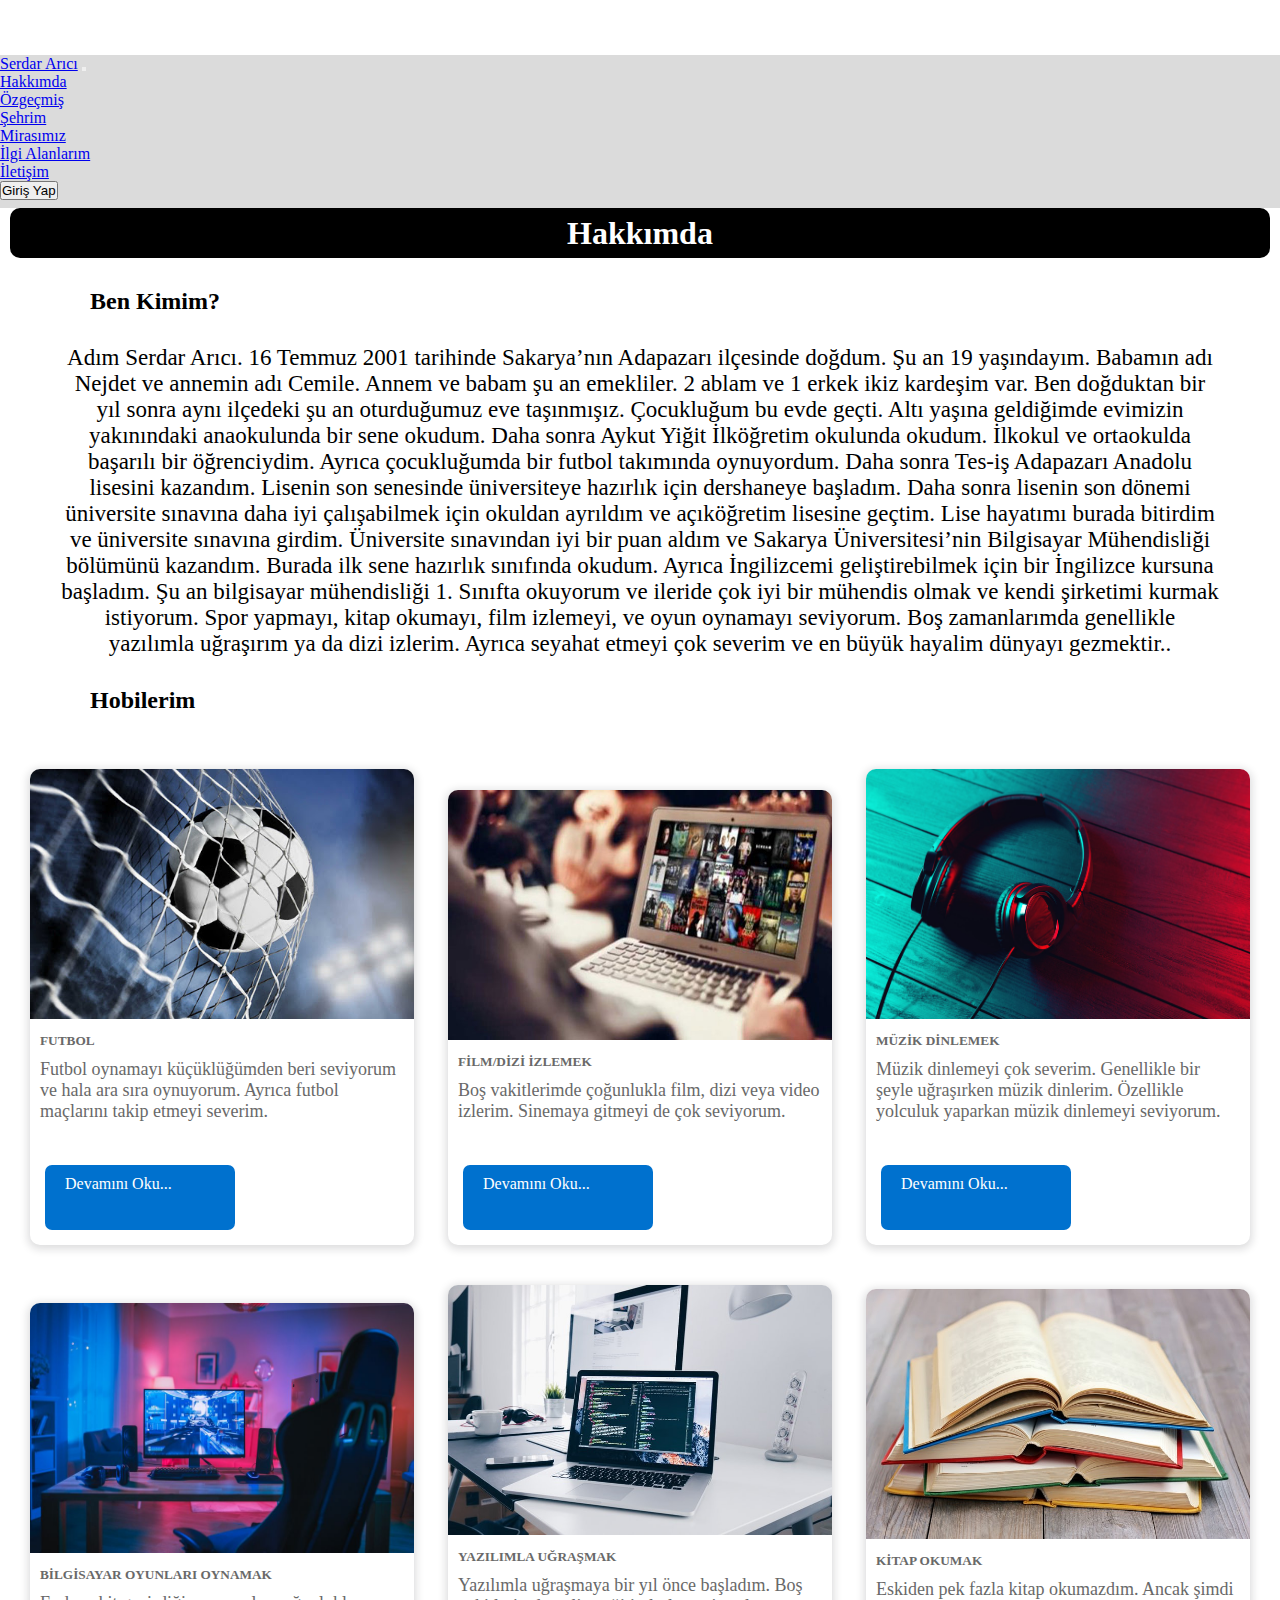
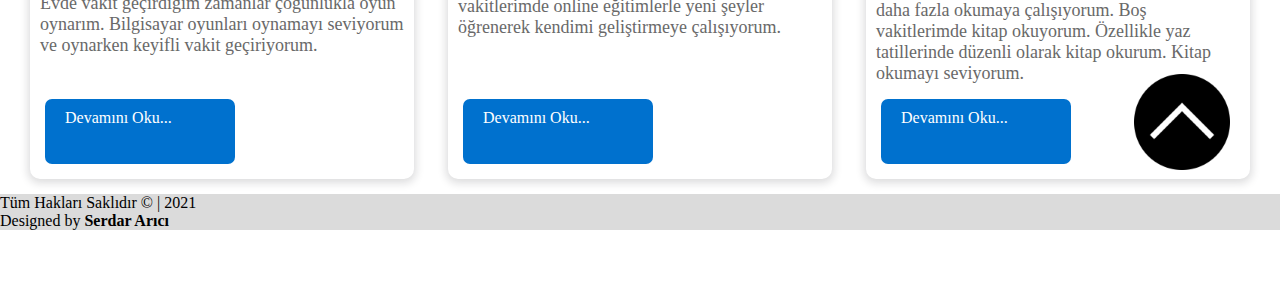
<file: index.html>
<!DOCTYPE html>
<html lang="tr">
  <head>
    <meta charset="utf-8">
    <meta name="viewport" content="width=device-width, initial-scale=1">
    <meta name="description" content="Serdar Arıcı'nın Resmi Web Sitesi">
    <meta name="keyword" content="Serdar, arıcı, yazılım, bilgisayar mühendisliği, IT, ">
    <link rel="stylesheet" href="style.css">
    <!-- Bootstrap CSS -->
    <link href="https://cdn.jsdelivr.net/npm/bootstrap@5.0.0-beta3/dist/css/bootstrap.min.css" rel="stylesheet" integrity="sha384-eOJMYsd53ii+scO/bJGFsiCZc+5NDVN2yr8+0RDqr0Ql0h+rP48ckxlpbzKgwra6" crossorigin="anonymous">

    <title>Serdar Arıcı | Anasayfa</title>
  </head>
  <body id="ust">
    <div id="sayfa">    
      <nav class="navbar navbar-expand-lg navbar-dark bg-dark fixed-top">
        <div class="container-fluid">
          <a class="navbar-brand" href="index.html">Serdar Arıcı</a>
          <button class="navbar-toggler" type="button" data-bs-toggle="collapse" data-bs-target="#navbarNavDropdown" aria-controls="navbarNavDropdown" aria-expanded="false" aria-label="Toggle navigation">
            <span class="navbar-toggler-icon"></span>
          </button>
          <div class="collapse navbar-collapse" id="navbarNavDropdown">
            <ul class="navbar-nav">
              <li class="nav-item">
                <a class="nav-link active" aria-current="page" href="hakkimda.html">Hakkımda</a>
              </li>
              <li class="nav-item">
                <a class="nav-link" href="ozgecmis.html">Özgeçmiş</a>
              </li>
              <li class="nav-item">
                <a class="nav-link" href="sehrim.html">Şehrim</a>
              </li>
              <li class="nav-item">
                <a class="nav-link" href="mirasimiz.html">Mirasımız</a>
              </li>
              <li class="nav-item">
                <a class="nav-link" href="ilgiAlanlarim.html">İlgi Alanlarım</a>
              </li>
              <li class="nav-item">
                <a class="nav-link" href="iletisim.html">İletişim</a>
              </li>
            </ul>
          </div>
          <a href="giris.html"><button type="button" class="btn btn-danger">Giriş Yap</button></a>
        </div>
      </nav>
      <article class="container" id="icerik">
       <h1 id="hakkımdah1">Hakkımda</h1>
       <div class="hakkımda">
        <h2>Ben Kimim?</h2>
        <p>
            Adım Serdar Arıcı. 16 Temmuz 2001 tarihinde Sakarya’nın Adapazarı ilçesinde doğdum. Şu an 19 yaşındayım. Babamın adı Nejdet ve annemin adı Cemile. Annem ve babam şu an emekliler. 2 ablam ve 1 erkek ikiz kardeşim var.
            Ben doğduktan bir yıl sonra aynı ilçedeki şu an oturduğumuz eve taşınmışız. Çocukluğum bu evde geçti. Altı yaşına geldiğimde evimizin yakınındaki anaokulunda bir sene okudum. Daha sonra Aykut Yiğit İlköğretim okulunda okudum. İlkokul ve ortaokulda başarılı bir öğrenciydim. Ayrıca çocukluğumda bir futbol takımında oynuyordum. Daha sonra Tes-iş Adapazarı Anadolu lisesini kazandım. Lisenin son senesinde üniversiteye hazırlık için dershaneye başladım. Daha sonra lisenin son dönemi üniversite sınavına daha iyi çalışabilmek için okuldan ayrıldım ve açıköğretim lisesine geçtim. Lise hayatımı burada bitirdim ve üniversite sınavına girdim. Üniversite sınavından iyi bir puan aldım ve Sakarya Üniversitesi’nin Bilgisayar Mühendisliği bölümünü kazandım. Burada ilk sene hazırlık sınıfında okudum. Ayrıca İngilizcemi geliştirebilmek için bir İngilizce kursuna başladım. Şu an bilgisayar mühendisliği 1. Sınıfta okuyorum ve ileride çok iyi bir mühendis olmak ve kendi şirketimi kurmak istiyorum. 
             Spor yapmayı, kitap okumayı, film izlemeyi, ve oyun oynamayı seviyorum. Boş zamanlarımda genellikle yazılımla uğraşırım ya da dizi izlerim. Ayrıca seyahat etmeyi çok severim ve en büyük hayalim dünyayı gezmektir.. 
        </p>
        <h2>Hobilerim</h2>
       </div>
       <div class="hobilerim">
         <img src="resimler/futbol.jpg" alt="Futbol" title="Futbol" class="rsm">
         <h5>FUTBOL</h5>
         <p>
          Futbol oynamayı küçüklüğümden beri seviyorum ve hala ara sıra oynuyorum. Ayrıca futbol maçlarını takip etmeyi severim.
         </p>
         <br>
         <a href="ilgiAlanlarim.html#futbol" class="btnDevam">Devamını Oku...</a>
       </div>
       <div class="hobilerim">
        <img src="resimler/filmjpg.jpg" alt="Film/Dizi İzlemek" title="Film/Dizi İzlemek" class="rsm">
        <h5>FİLM/DİZİ İZLEMEK</h5>
        <p>
          Boş vakitlerimde çoğunlukla film, dizi veya video izlerim. Sinemaya gitmeyi de çok seviyorum.
        </p>
        <br>
        <a href="ilgiAlanlarim.html#filmdizi" class="btnDevam">Devamını Oku...</a>
      </div>
      <div class="hobilerim">
        <img src="resimler/müzik.jpg" alt="Müzik Dinlemek" title="Müzik Dinlemek" class="rsm">
        <h5>MÜZİK DİNLEMEK</h5>
        <p>
          Müzik dinlemeyi çok severim. Genellikle bir şeyle uğraşırken müzik dinlerim. Özellikle yolculuk yaparkan müzik dinlemeyi seviyorum.
        </p>
        <br>
        <a href="ilgiAlanlarim.html#müzik" class="btnDevam">Devamını Oku...</a>
      </div>
      <div class="hobilerim">
        <img src="resimler/bilgisayaroyun.jpeg" alt="Bilgisayar Oyunları Oynamak" title="Bilgisayar Oyunları Oynamak" class="rsm">
        <h5>BİLGİSAYAR OYUNLARI OYNAMAK</h5>
        <p>
          Evde vakit geçirdiğim zamanlar çoğunlukla oyun oynarım. Bilgisayar oyunları oynamayı seviyorum ve oynarken keyifli vakit geçiriyorum.
        </p>
        <br>
        <a href="ilgiAlanlarim.html#bilgisayaroyun" class="btnDevam">Devamını Oku...</a>
      </div>
      <div class="hobilerim">
        <img src="resimler/yazılım.jpeg" alt="Yazılımla Uğraşmak" title="Yazılımla Uğraşmak" class="rsm">
        <h5>YAZILIMLA UĞRAŞMAK</h5>
        <p>
          Yazılımla uğraşmaya bir yıl önce başladım. Boş vakitlerimde online eğitimlerle yeni şeyler öğrenerek kendimi geliştirmeye çalışıyorum.
        </p>
        <br><br>
        <a href="ilgiAlanlarim.html#yazılım" class="btnDevam">Devamını Oku...</a>
      </div>
      <div class="hobilerim">
        <img src="resimler/kitap.jpg" alt="Kitap Okumak" title="Kitap Okumak" class="rsm">
        <h5>KİTAP OKUMAK</h5>
        <p>
          Eskiden pek fazla kitap okumazdım. Ancak şimdi daha fazla okumaya çalışıyorum. Boş vakitlerimde kitap okuyorum. Özellikle yaz tatillerinde düzenli olarak kitap okurum. Kitap okumayı seviyorum.
        </p>
        <a href="ilgiAlanlarim.html#kitap" class="btnDevam">Devamını Oku...</a>
      </div>
      </article>
      <aside id="yanmenu">
          
      </aside>
      
      <div class="ust">
        <a href="#ust"><img src="resimler/sayfa başı butonu.png" alt="Sayfa Başına Git" title="Sayfa Başına Git"></a>
      </div>

      <footer id="altmenu">
        <div class="bg-dark text-light text center">
          <p class="align-middle p-5 mb-0 text-center">
            <span>Tüm Hakları Saklıdır &copy; | 2021</span><br>
            <span>Designed by <b>Serdar Arıcı</b></span>
          </p>
        </div>
      </footer>
 

    </div>














    <script src="https://cdn.jsdelivr.net/npm/bootstrap@5.0.0-beta3/dist/js/bootstrap.bundle.min.js" integrity="sha384-JEW9xMcG8R+pH31jmWH6WWP0WintQrMb4s7ZOdauHnUtxwoG2vI5DkLtS3qm9Ekf" crossorigin="anonymous"></script>
    <script src="https://cdn.jsdelivr.net/npm/@popperjs/core@2.9.1/dist/umd/popper.min.js" integrity="sha384-SR1sx49pcuLnqZUnnPwx6FCym0wLsk5JZuNx2bPPENzswTNFaQU1RDvt3wT4gWFG" crossorigin="anonymous"></script>
    <script src="https://cdn.jsdelivr.net/npm/bootstrap@5.0.0-beta3/dist/js/bootstrap.min.js" integrity="sha384-j0CNLUeiqtyaRmlzUHCPZ+Gy5fQu0dQ6eZ/xAww941Ai1SxSY+0EQqNXNE6DZiVc" crossorigin="anonymous"></script>

  </body>
</html>
</file>
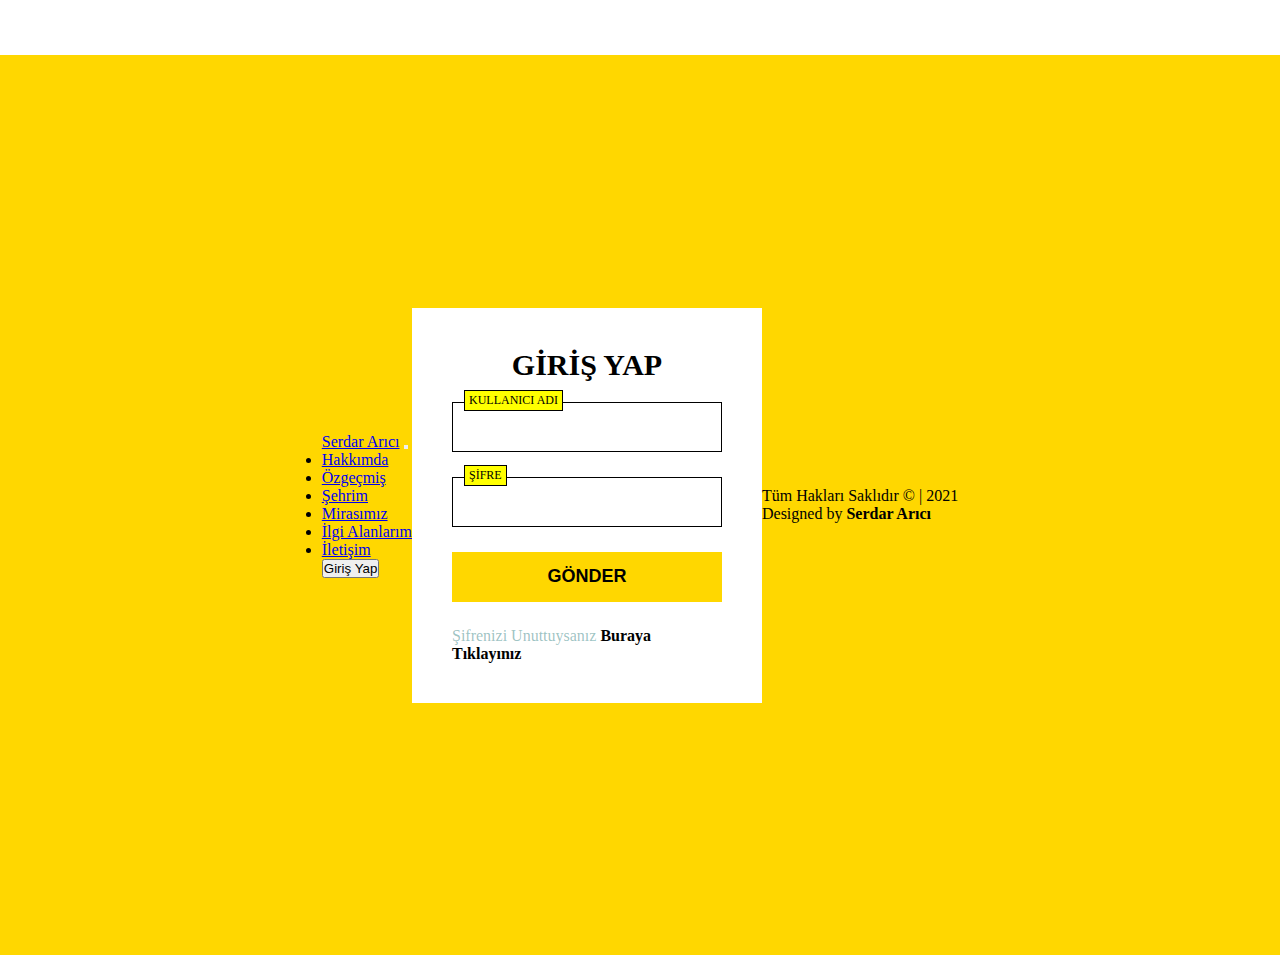
<file: giris.html>
<!DOCTYPE html>
<html lang="tr">
  <head>
    <meta charset="utf-8">
    <meta name="viewport" content="width=device-width, initial-scale=1">
    <meta name="description" content="Serdar Arıcı'nın Resmi Web Sitesi">
    <meta name="keyword" content="Serdar, arıcı, yazılım, bilgisayar mühendisliği, IT, ">
    <link rel="stylesheet" href="style.css">
    <!-- Bootstrap CSS -->
    <link href="https://cdn.jsdelivr.net/npm/bootstrap@5.0.0-beta3/dist/css/bootstrap.min.css" rel="stylesheet" integrity="sha384-eOJMYsd53ii+scO/bJGFsiCZc+5NDVN2yr8+0RDqr0Ql0h+rP48ckxlpbzKgwra6" crossorigin="anonymous">

    <title>Serdar Arıcı | Giriş Yap</title>
  </head>
  <body id="ust">
    <div id="sayfaGiris">    
      <nav class="navbar navbar-expand-lg navbar-dark bg-dark fixed-top">
        <div class="container-fluid">
          <a class="navbar-brand" href="index.html">Serdar Arıcı</a>
          <button class="navbar-toggler" type="button" data-bs-toggle="collapse" data-bs-target="#navbarNavDropdown" aria-controls="navbarNavDropdown" aria-expanded="false" aria-label="Toggle navigation">
            <span class="navbar-toggler-icon"></span>
          </button>
          <div class="collapse navbar-collapse" id="navbarNavDropdown">
            <ul class="navbar-nav">
              <li class="nav-item">
                <a class="nav-link active" aria-current="page" href="hakkimda.html">Hakkımda</a>
              </li>
              <li class="nav-item">
                <a class="nav-link" href="ozgecmis.html">Özgeçmiş</a>
              </li>
              <li class="nav-item">
                <a class="nav-link" href="sehrim.html">Şehrim</a>
              </li>
              <li class="nav-item">
                <a class="nav-link" href="mirasimiz.html">Mirasımız</a>
              </li>
              <li class="nav-item">
                <a class="nav-link" href="ilgiAlanlarim.html">İlgi Alanlarım</a>
              </li>
              <li class="nav-item">
                <a class="nav-link" href="iletisim.html">İletişim</a>
              </li>
            </ul>
          </div>
          <button type="button" class="btn btn-danger">Giriş Yap</button>
        </div>
      </nav>
      <article id="">
        <div class="giris">
            <h2>GİRİŞ YAP</h2>
            <form name="girisform" action="giris.php" method="POST" onsubmit="return dogrula()";>
                <div class="frm">
                    <input type="text"  name="girisKullaniciAdi">
                    <span>KULLANICI ADI</span>
                </div>
                <div class="frm">
                    <input type="password"  name="girisSifre">
                    <span>ŞİFRE</span>
                </div>
                <div class="frm">
                    <input type="submit" name="gonder" value="Gönder">
                </div>
            </form>
            <a href="#">Şifrenizi Unuttuysanız <span> Buraya Tıklayınız</span></a>
        </div>
        <script> 
          function dogrula(){
          var form = document.forms["girisform"];
          var kullaniciadi = form["girisKullaniciAdi"].value;
          var sifre = form["girisSifre"].value;
          if(kullaniciadi== ""){
            alert("Kullaıcı Adı alanı boş bırakılamaz...");
            return false;
          }
          else if(sifre ==""){
            alert("Şifre alanı boş bırakılamaz...");
            return false;
          }
          else if(kullaniciadi == "" && sifre == ""){
            alert("Kullanıcı Adı ve Şifre alanları boş bırakılamaz...");
            return false;
          }
          return true;

        }
        </script>
      </article>
      <aside id="yanmenu">
          
      </aside>

      <footer id="altmenu">
        <div class="bg-dark text-light text center fixed-bottom">
          <p class="align-middle p-5 mb-0 text-center">
            <span>Tüm Hakları Saklıdır &copy; | 2021</span><br>
            <span>Designed by <b>Serdar Arıcı</b></span>
          </p>
        </div>
      </footer>
 

    </div>














    <script src="https://cdn.jsdelivr.net/npm/bootstrap@5.0.0-beta3/dist/js/bootstrap.bundle.min.js" integrity="sha384-JEW9xMcG8R+pH31jmWH6WWP0WintQrMb4s7ZOdauHnUtxwoG2vI5DkLtS3qm9Ekf" crossorigin="anonymous"></script>
    <script src="https://cdn.jsdelivr.net/npm/@popperjs/core@2.9.1/dist/umd/popper.min.js" integrity="sha384-SR1sx49pcuLnqZUnnPwx6FCym0wLsk5JZuNx2bPPENzswTNFaQU1RDvt3wT4gWFG" crossorigin="anonymous"></script>
    <script src="https://cdn.jsdelivr.net/npm/bootstrap@5.0.0-beta3/dist/js/bootstrap.min.js" integrity="sha384-j0CNLUeiqtyaRmlzUHCPZ+Gy5fQu0dQ6eZ/xAww941Ai1SxSY+0EQqNXNE6DZiVc" crossorigin="anonymous"></script>

  </body>
</html>
</file>
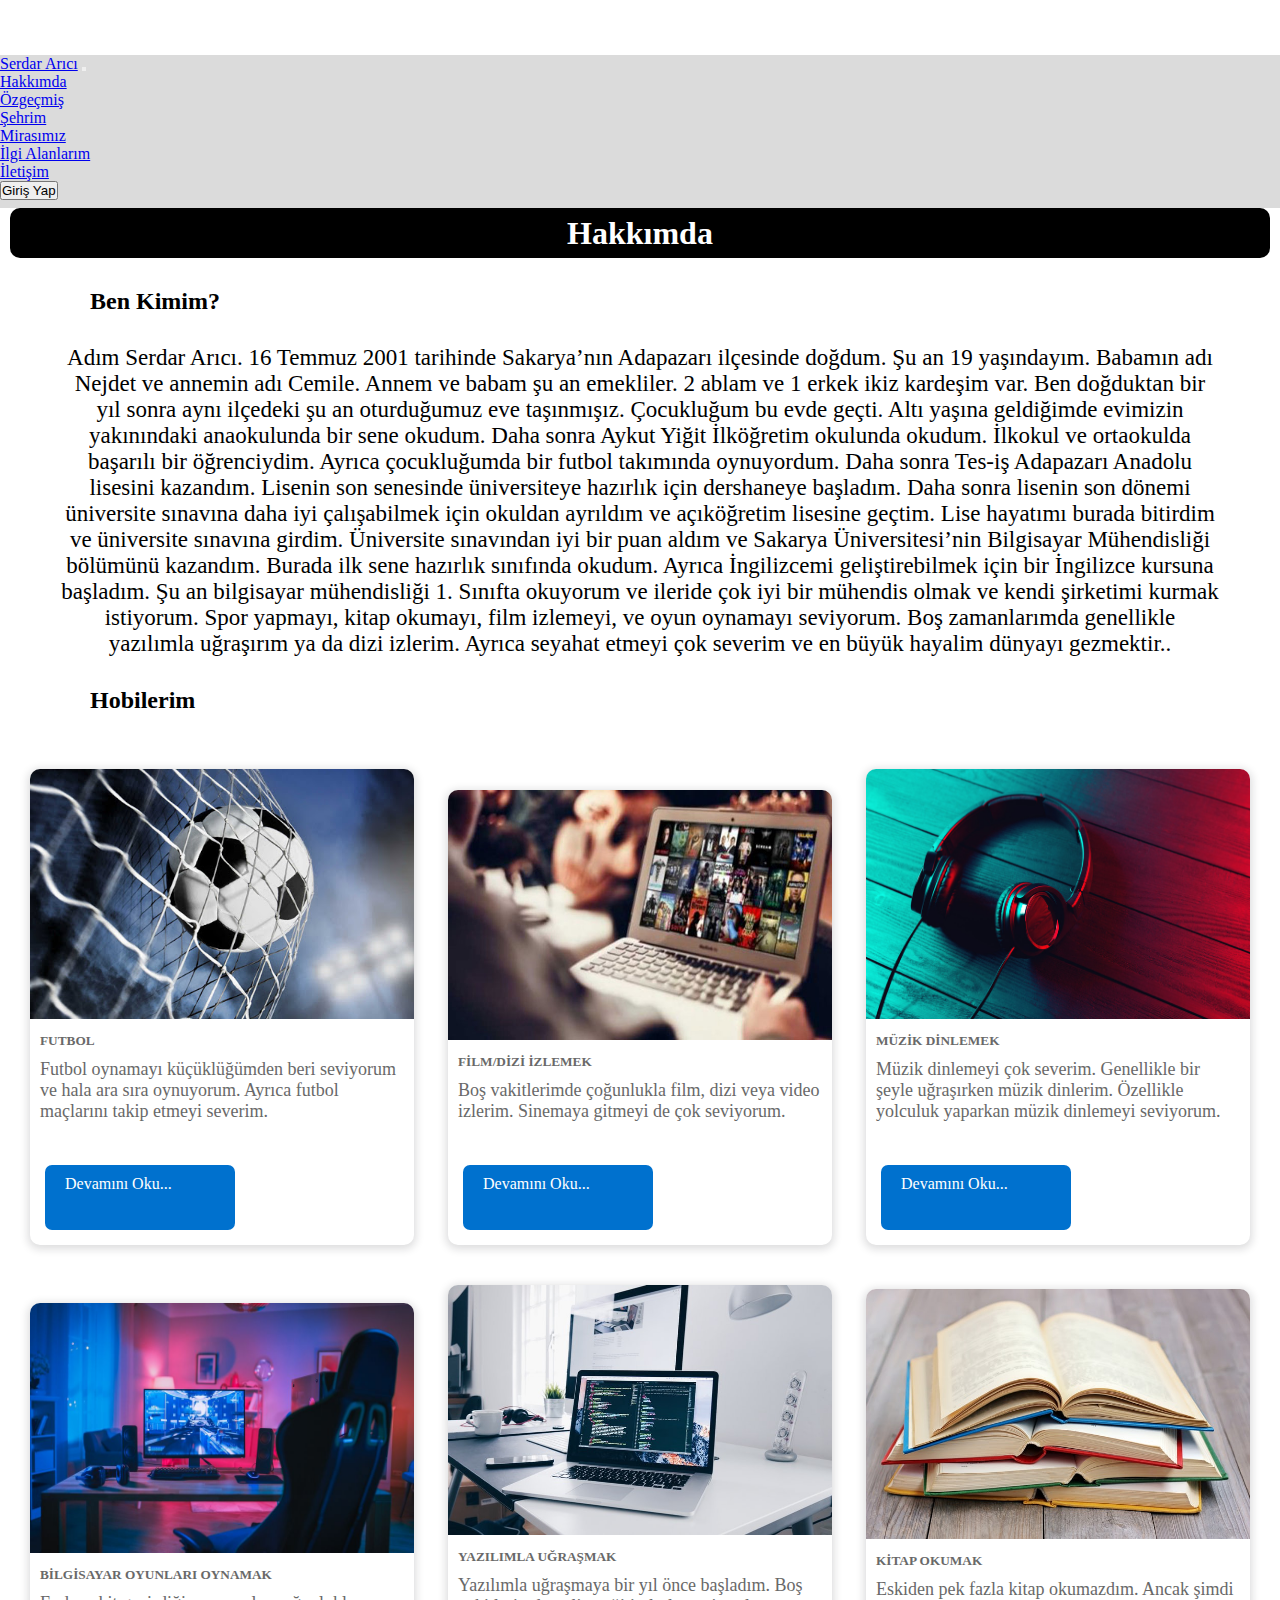
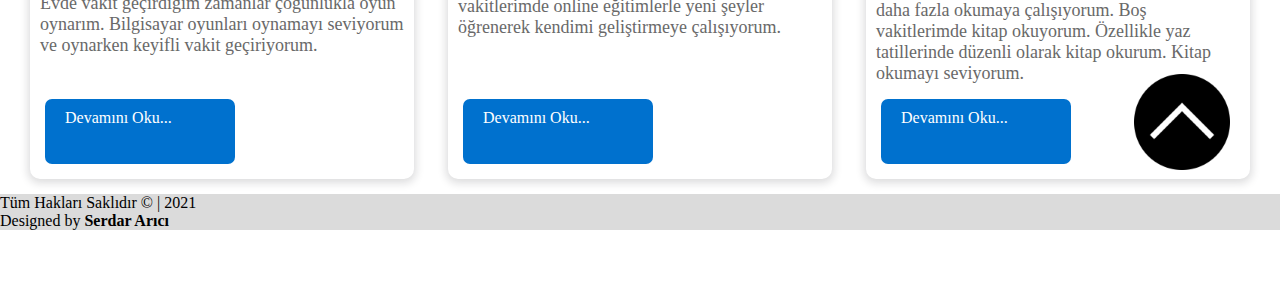
<file: hakkimda.html>
<!DOCTYPE html>
<html lang="tr">
  <head>
    <meta charset="utf-8">
    <meta name="viewport" content="width=device-width, initial-scale=1">
    <meta name="description" content="Serdar Arıcı'nın Resmi Web Sitesi">
    <meta name="keyword" content="Serdar, arıcı, yazılım, bilgisayar mühendisliği, IT, ">
    <link rel="stylesheet" href="style.css">
    <!-- Bootstrap CSS -->
    <link href="https://cdn.jsdelivr.net/npm/bootstrap@5.0.0-beta3/dist/css/bootstrap.min.css" rel="stylesheet" integrity="sha384-eOJMYsd53ii+scO/bJGFsiCZc+5NDVN2yr8+0RDqr0Ql0h+rP48ckxlpbzKgwra6" crossorigin="anonymous">

    <title>Serdar Arıcı | Hakkımda</title>
  </head>
  <body id="ust">
    <div id="sayfa">    
      <nav class="navbar navbar-expand-lg navbar-dark bg-dark fixed-top">
        <div class="container-fluid">
          <a class="navbar-brand" href="index.html">Serdar Arıcı</a>
          <button class="navbar-toggler" type="button" data-bs-toggle="collapse" data-bs-target="#navbarNavDropdown" aria-controls="navbarNavDropdown" aria-expanded="false" aria-label="Toggle navigation">
            <span class="navbar-toggler-icon"></span>
          </button>
          <div class="collapse navbar-collapse" id="navbarNavDropdown">
            <ul class="navbar-nav">
              <li class="nav-item">
                <a class="nav-link active" aria-current="page" href="hakkimda.html">Hakkımda</a>
              </li>
              <li class="nav-item">
                <a class="nav-link" href="ozgecmis.html">Özgeçmiş</a>
              </li>
              <li class="nav-item">
                <a class="nav-link" href="sehrim.html">Şehrim</a>
              </li>
              <li class="nav-item">
                <a class="nav-link" href="mirasimiz.html">Mirasımız</a>
              </li>
              <li class="nav-item">
                <a class="nav-link" href="ilgiAlanlarim.html">İlgi Alanlarım</a>
              </li>
              <li class="nav-item">
                <a class="nav-link" href="iletisim.html">İletişim</a>
              </li>
            </ul>
          </div>
          <a href="giris.html"><button type="button" class="btn btn-danger">Giriş Yap</button></a>
        </div>
      </nav>
      <article class="container" id="icerik">
       <h1 id="hakkımdah1">Hakkımda</h1>
       <div class="hakkımda">
        <h2>Ben Kimim?</h2>
        <p>
            Adım Serdar Arıcı. 16 Temmuz 2001 tarihinde Sakarya’nın Adapazarı ilçesinde doğdum. Şu an 19 yaşındayım. Babamın adı Nejdet ve annemin adı Cemile. Annem ve babam şu an emekliler. 2 ablam ve 1 erkek ikiz kardeşim var.
            Ben doğduktan bir yıl sonra aynı ilçedeki şu an oturduğumuz eve taşınmışız. Çocukluğum bu evde geçti. Altı yaşına geldiğimde evimizin yakınındaki anaokulunda bir sene okudum. Daha sonra Aykut Yiğit İlköğretim okulunda okudum. İlkokul ve ortaokulda başarılı bir öğrenciydim. Ayrıca çocukluğumda bir futbol takımında oynuyordum. Daha sonra Tes-iş Adapazarı Anadolu lisesini kazandım. Lisenin son senesinde üniversiteye hazırlık için dershaneye başladım. Daha sonra lisenin son dönemi üniversite sınavına daha iyi çalışabilmek için okuldan ayrıldım ve açıköğretim lisesine geçtim. Lise hayatımı burada bitirdim ve üniversite sınavına girdim. Üniversite sınavından iyi bir puan aldım ve Sakarya Üniversitesi’nin Bilgisayar Mühendisliği bölümünü kazandım. Burada ilk sene hazırlık sınıfında okudum. Ayrıca İngilizcemi geliştirebilmek için bir İngilizce kursuna başladım. Şu an bilgisayar mühendisliği 1. Sınıfta okuyorum ve ileride çok iyi bir mühendis olmak ve kendi şirketimi kurmak istiyorum. 
             Spor yapmayı, kitap okumayı, film izlemeyi, ve oyun oynamayı seviyorum. Boş zamanlarımda genellikle yazılımla uğraşırım ya da dizi izlerim. Ayrıca seyahat etmeyi çok severim ve en büyük hayalim dünyayı gezmektir.. 
        </p>
        <h2>Hobilerim</h2>
       </div>
       <div class="hobilerim">
         <img src="resimler/futbol.jpg" alt="Futbol" title="Futbol" class="rsm">
         <h5>FUTBOL</h5>
         <p>
          Futbol oynamayı küçüklüğümden beri seviyorum ve hala ara sıra oynuyorum. Ayrıca futbol maçlarını takip etmeyi severim.
         </p>
         <br>
         <a href="ilgiAlanlarim.html#futbol" class="btnDevam">Devamını Oku...</a>
       </div>
       <div class="hobilerim">
        <img src="resimler/filmjpg.jpg" alt="Film/Dizi İzlemek" title="Film/Dizi İzlemek" class="rsm">
        <h5>FİLM/DİZİ İZLEMEK</h5>
        <p>
          Boş vakitlerimde çoğunlukla film, dizi veya video izlerim. Sinemaya gitmeyi de çok seviyorum.
        </p>
        <br>
        <a href="ilgiAlanlarim.html#filmdizi" class="btnDevam">Devamını Oku...</a>
      </div>
      <div class="hobilerim">
        <img src="resimler/müzik.jpg" alt="Müzik Dinlemek" title="Müzik Dinlemek" class="rsm">
        <h5>MÜZİK DİNLEMEK</h5>
        <p>
          Müzik dinlemeyi çok severim. Genellikle bir şeyle uğraşırken müzik dinlerim. Özellikle yolculuk yaparkan müzik dinlemeyi seviyorum.
        </p>
        <br>
        <a href="ilgiAlanlarim.html#müzik" class="btnDevam">Devamını Oku...</a>
      </div>
      <div class="hobilerim">
        <img src="resimler/bilgisayaroyun.jpeg" alt="Bilgisayar Oyunları Oynamak" title="Bilgisayar Oyunları Oynamak" class="rsm">
        <h5>BİLGİSAYAR OYUNLARI OYNAMAK</h5>
        <p>
          Evde vakit geçirdiğim zamanlar çoğunlukla oyun oynarım. Bilgisayar oyunları oynamayı seviyorum ve oynarken keyifli vakit geçiriyorum.
        </p>
        <br>
        <a href="ilgiAlanlarim.html#bilgisayaroyun" class="btnDevam">Devamını Oku...</a>
      </div>
      <div class="hobilerim">
        <img src="resimler/yazılım.jpeg" alt="Yazılımla Uğraşmak" title="Yazılımla Uğraşmak" class="rsm">
        <h5>YAZILIMLA UĞRAŞMAK</h5>
        <p>
          Yazılımla uğraşmaya bir yıl önce başladım. Boş vakitlerimde online eğitimlerle yeni şeyler öğrenerek kendimi geliştirmeye çalışıyorum.
        </p>
        <br><br>
        <a href="ilgiAlanlarim.html#yazılım" class="btnDevam">Devamını Oku...</a>
      </div>
      <div class="hobilerim">
        <img src="resimler/kitap.jpg" alt="Kitap Okumak" title="Kitap Okumak" class="rsm">
        <h5>KİTAP OKUMAK</h5>
        <p>
          Eskiden pek fazla kitap okumazdım. Ancak şimdi daha fazla okumaya çalışıyorum. Boş vakitlerimde kitap okuyorum. Özellikle yaz tatillerinde düzenli olarak kitap okurum. Kitap okumayı seviyorum.
        </p>
        <a href="ilgiAlanlarim.html#kitap" class="btnDevam">Devamını Oku...</a>
      </div>
      </article>
      <aside id="yanmenu">
          
      </aside>
      
      <div class="ust">
        <a href="#ust"><img src="resimler/sayfa başı butonu.png" alt="Sayfa Başına Git" title="Sayfa Başına Git"></a>
      </div>

      <footer id="altmenu">
        <div class="bg-dark text-light text center">
          <p class="align-middle p-5 mb-0 text-center">
            <span>Tüm Hakları Saklıdır &copy; | 2021</span><br>
            <span>Designed by <b>Serdar Arıcı</b></span>
          </p>
        </div>
      </footer>
 

    </div>














    <script src="https://cdn.jsdelivr.net/npm/bootstrap@5.0.0-beta3/dist/js/bootstrap.bundle.min.js" integrity="sha384-JEW9xMcG8R+pH31jmWH6WWP0WintQrMb4s7ZOdauHnUtxwoG2vI5DkLtS3qm9Ekf" crossorigin="anonymous"></script>
    <script src="https://cdn.jsdelivr.net/npm/@popperjs/core@2.9.1/dist/umd/popper.min.js" integrity="sha384-SR1sx49pcuLnqZUnnPwx6FCym0wLsk5JZuNx2bPPENzswTNFaQU1RDvt3wT4gWFG" crossorigin="anonymous"></script>
    <script src="https://cdn.jsdelivr.net/npm/bootstrap@5.0.0-beta3/dist/js/bootstrap.min.js" integrity="sha384-j0CNLUeiqtyaRmlzUHCPZ+Gy5fQu0dQ6eZ/xAww941Ai1SxSY+0EQqNXNE6DZiVc" crossorigin="anonymous"></script>

  </body>
</html>
</file>
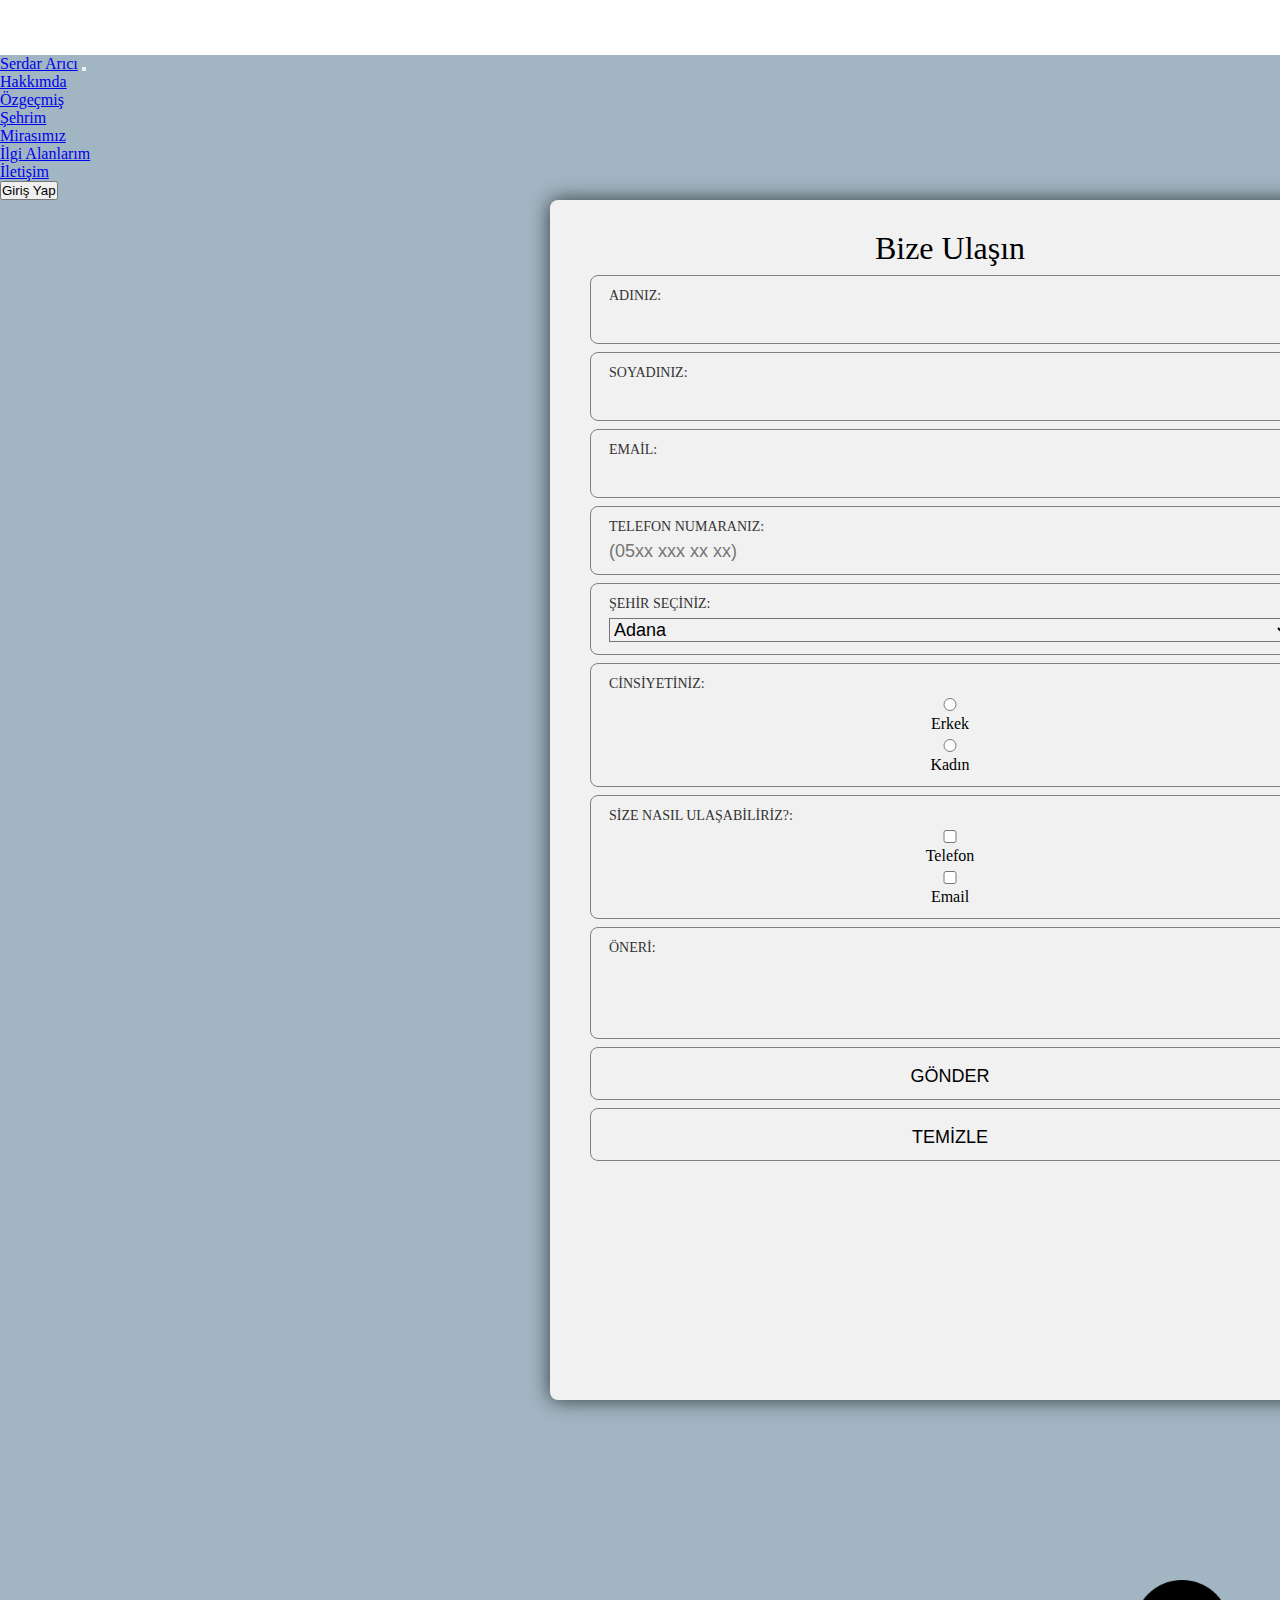
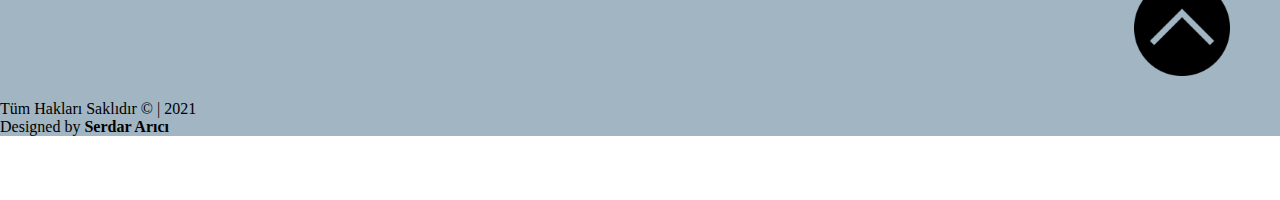
<file: iletisim.html>
<!DOCTYPE html>
<html lang="tr">
  <head>
    <meta charset="utf-8">
    <meta name="viewport" content="width=device-width, initial-scale=1">
    <meta name="description" content="Serdar Arıcı'nın Resmi Web Sitesi">
    <meta name="keyword" content="Serdar, arıcı, yazılım, bilgisayar mühendisliği, IT, iletişim">
    <link rel="stylesheet" href="style.css">
    <!-- Bootstrap CSS -->
    <link href="https://cdn.jsdelivr.net/npm/bootstrap@5.0.0-beta3/dist/css/bootstrap.min.css" rel="stylesheet" integrity="sha384-eOJMYsd53ii+scO/bJGFsiCZc+5NDVN2yr8+0RDqr0Ql0h+rP48ckxlpbzKgwra6" crossorigin="anonymous">

    <title>Serdar Arıcı | İletişim</title>
  </head>
  <body id="ust">
    <div id="sayfa-iletisim">    
      <nav class="navbar navbar-expand-lg navbar-dark bg-dark fixed-top">
        <div class="container-fluid">
          <a class="navbar-brand" href="index.html">Serdar Arıcı</a>
          <button class="navbar-toggler" type="button" data-bs-toggle="collapse" data-bs-target="#navbarNavDropdown" aria-controls="navbarNavDropdown" aria-expanded="false" aria-label="Toggle navigation">
            <span class="navbar-toggler-icon"></span>
          </button>
          <div class="collapse navbar-collapse" id="navbarNavDropdown">
            <ul class="navbar-nav">
              <li class="nav-item">
                <a class="nav-link active" aria-current="page" href="hakkimda.html">Hakkımda</a>
              </li>
              <li class="nav-item">
                <a class="nav-link" href="ozgecmis.html">Özgeçmiş</a>
              </li>
              <li class="nav-item">
                <a class="nav-link" href="sehrim.html">Şehrim</a>
              </li>
              <li class="nav-item">
                <a class="nav-link" href="mirasimiz.html">Mirasımız</a>
              </li>
              <li class="nav-item">
                <a class="nav-link" href="ilgiAlanlarim.html">İlgi Alanlarım</a>
              </li>
              <li class="nav-item">
                <a class="nav-link" href="iletisim.html">İletişim</a>
              </li>
            </ul>
          </div>
          <a href="giris.html"><button type="button" class="btn btn-danger">Giriş Yap</button></a>
        </div>
      </nav>
      <article id="icerik-iletisim">
        <form name="iletisimform" action="iletisim.php" method="POST" onsubmit="return dogrula();">
          <div class="iletisim-form">
            <h1>Bize Ulaşın</h1>
            <div class="frmi">
                <label>Adınız: </label>
                <input type="text" name="ad" value="" >
            </div>
            <div class="frmi">
                <label>Soyadınız: </label>
                <input type="text" name="soyad" value="" >
            </div>
            <div class="frmi">
                <label>Email: </label>
                <input type="email" name="email" value="" >
            </div>
            <div class="frmi">
                <label>Telefon Numaranız: </label>
                <input type="number" name="tel" value="" placeholder="(05xx xxx xx xx)">
            </div>
            <div class="frmi">
                <label>Şehir Seçiniz: </label>
                <select class="iller" name="iller" id="iller">
                    <option value="Adana">Adana</option>
                    <option value="Antalya">Antalya</option>
                    <option value="İstanbul">İstanbul</option>
                    <option value="Bursa">Bursa</option>
                    <option value="Sakarya">Sakarya</option>
                    <option value="İzmir">İzmir</option>
                    <option value="Eskişehir">Eskişehir</option>
                    <option value="Ankara">Ankara</option>
                    <option value="Trabzon">Trabzon</option></select>
            </div>
            <div class="frmi">
                <label>Cinsiyetiniz: </label>
                <input type="radio" value="erkek" name="cinsiyet">Erkek <input type="radio" value="kadın" name="cinsiyet">Kadın
            </div>
            <div class="frmi">
                <label>Size Nasıl Ulaşabiliriz?: </label>
                <input type="checkbox" name="Telefon" >Telefon
                <input type="checkbox" name="Email" >Email
            </div>
            <div class="frmi">
                <label>Öneri: </label>
                <textarea name="öneri" rows= 3 cols= 50></textarea>
            </div>
            <div class="frmi" id="btnIletisim">
                <input type="submit" name="gonder" value="GÖNDER">
            </div>
            <div class="frmi" id="btnIletisim">
                <input  type="reset" value="TEMİZLE">
            </div>
          </div> 
        </form>
        
        <script>
          function dogrula(){
            var form = document.forms["iletisimform"];
            var isim = form["ad"].value;
            var soyisim =form["soyad"].value;

            if(isim==""){
              alert("İsim alanı boş bırakılamaz...");
              return false;
            }
            else if (soyisim=="") {
              alert("Soyisim alanı boş bırakılamaz.");
              return false;
            }
            return true;
          }
        </script>

      </article>
      <aside id="yanmenu">
          
      </aside>

      <div class="ust">
      <a href="#ust"><img src="resimler/sayfa başı butonu.png" alt="Sayfa Başına Git" title="Sayfa Başına Git"></a>
      </div>

      <footer id="altmenu">
        <div class="bg-dark text-light text center">
          <p class="align-middle p-5 mb-0 text-center">
            <span>Tüm Hakları Saklıdır &copy; | 2021</span><br>
            <span>Designed by <b>Serdar Arıcı</b></span>
          </p>
        </div>
      </footer>
 

    </div>














    <script src="https://cdn.jsdelivr.net/npm/bootstrap@5.0.0-beta3/dist/js/bootstrap.bundle.min.js" integrity="sha384-JEW9xMcG8R+pH31jmWH6WWP0WintQrMb4s7ZOdauHnUtxwoG2vI5DkLtS3qm9Ekf" crossorigin="anonymous"></script>
    <script src="https://cdn.jsdelivr.net/npm/@popperjs/core@2.9.1/dist/umd/popper.min.js" integrity="sha384-SR1sx49pcuLnqZUnnPwx6FCym0wLsk5JZuNx2bPPENzswTNFaQU1RDvt3wT4gWFG" crossorigin="anonymous"></script>
    <script src="https://cdn.jsdelivr.net/npm/bootstrap@5.0.0-beta3/dist/js/bootstrap.min.js" integrity="sha384-j0CNLUeiqtyaRmlzUHCPZ+Gy5fQu0dQ6eZ/xAww941Ai1SxSY+0EQqNXNE6DZiVc" crossorigin="anonymous"></script>

  </body>
</html>
</file>
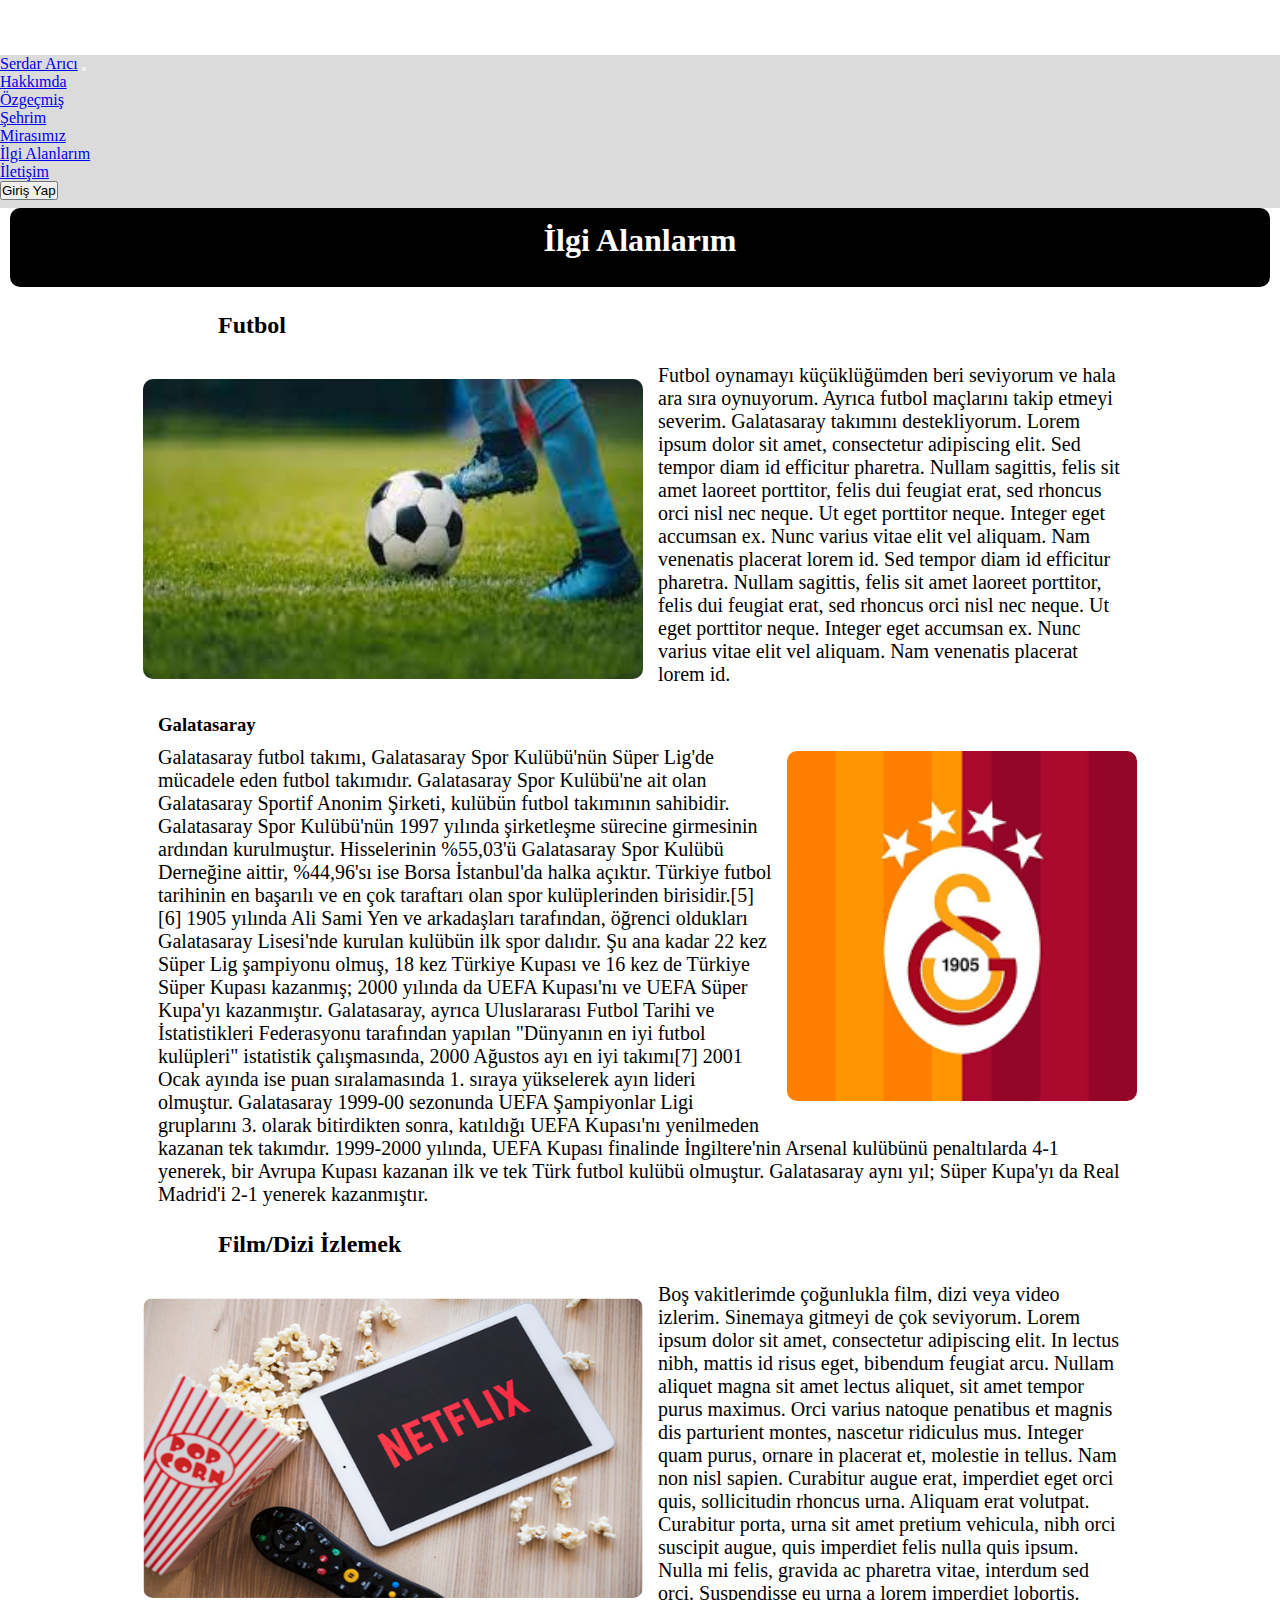
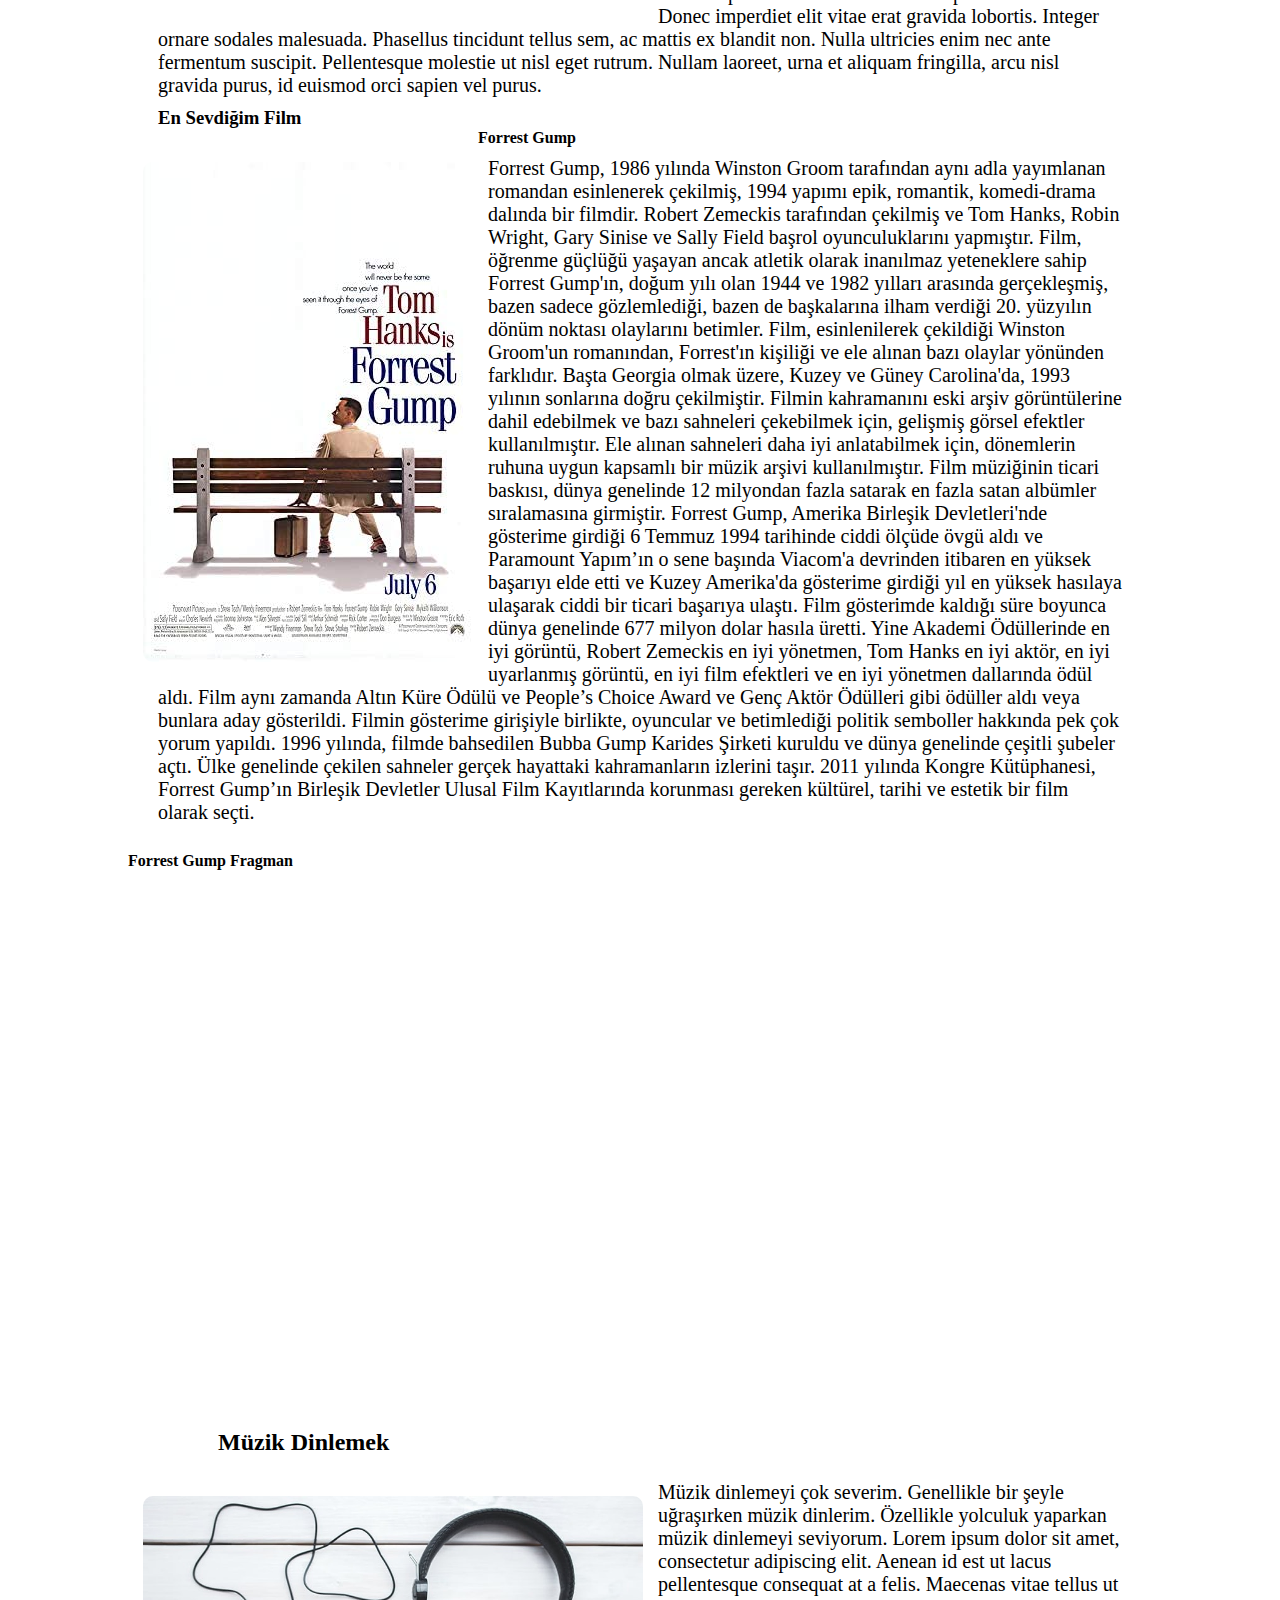
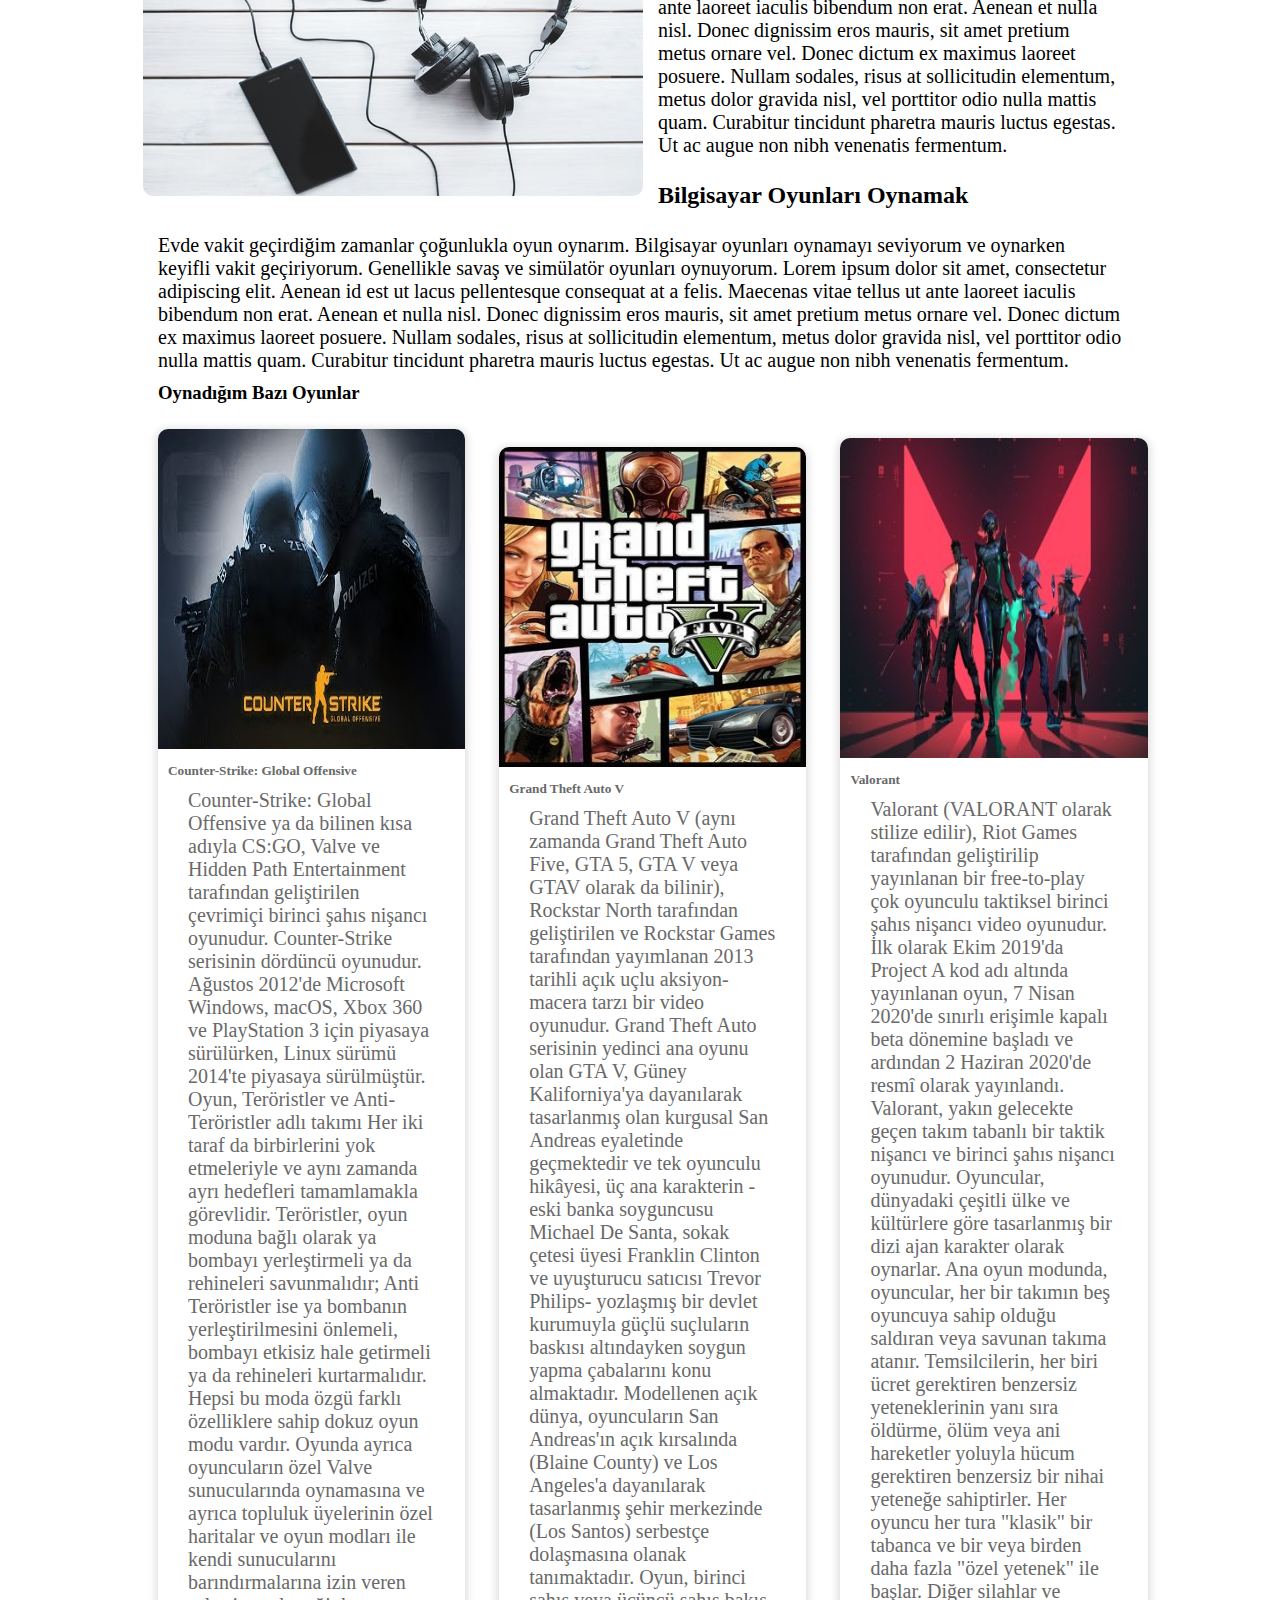
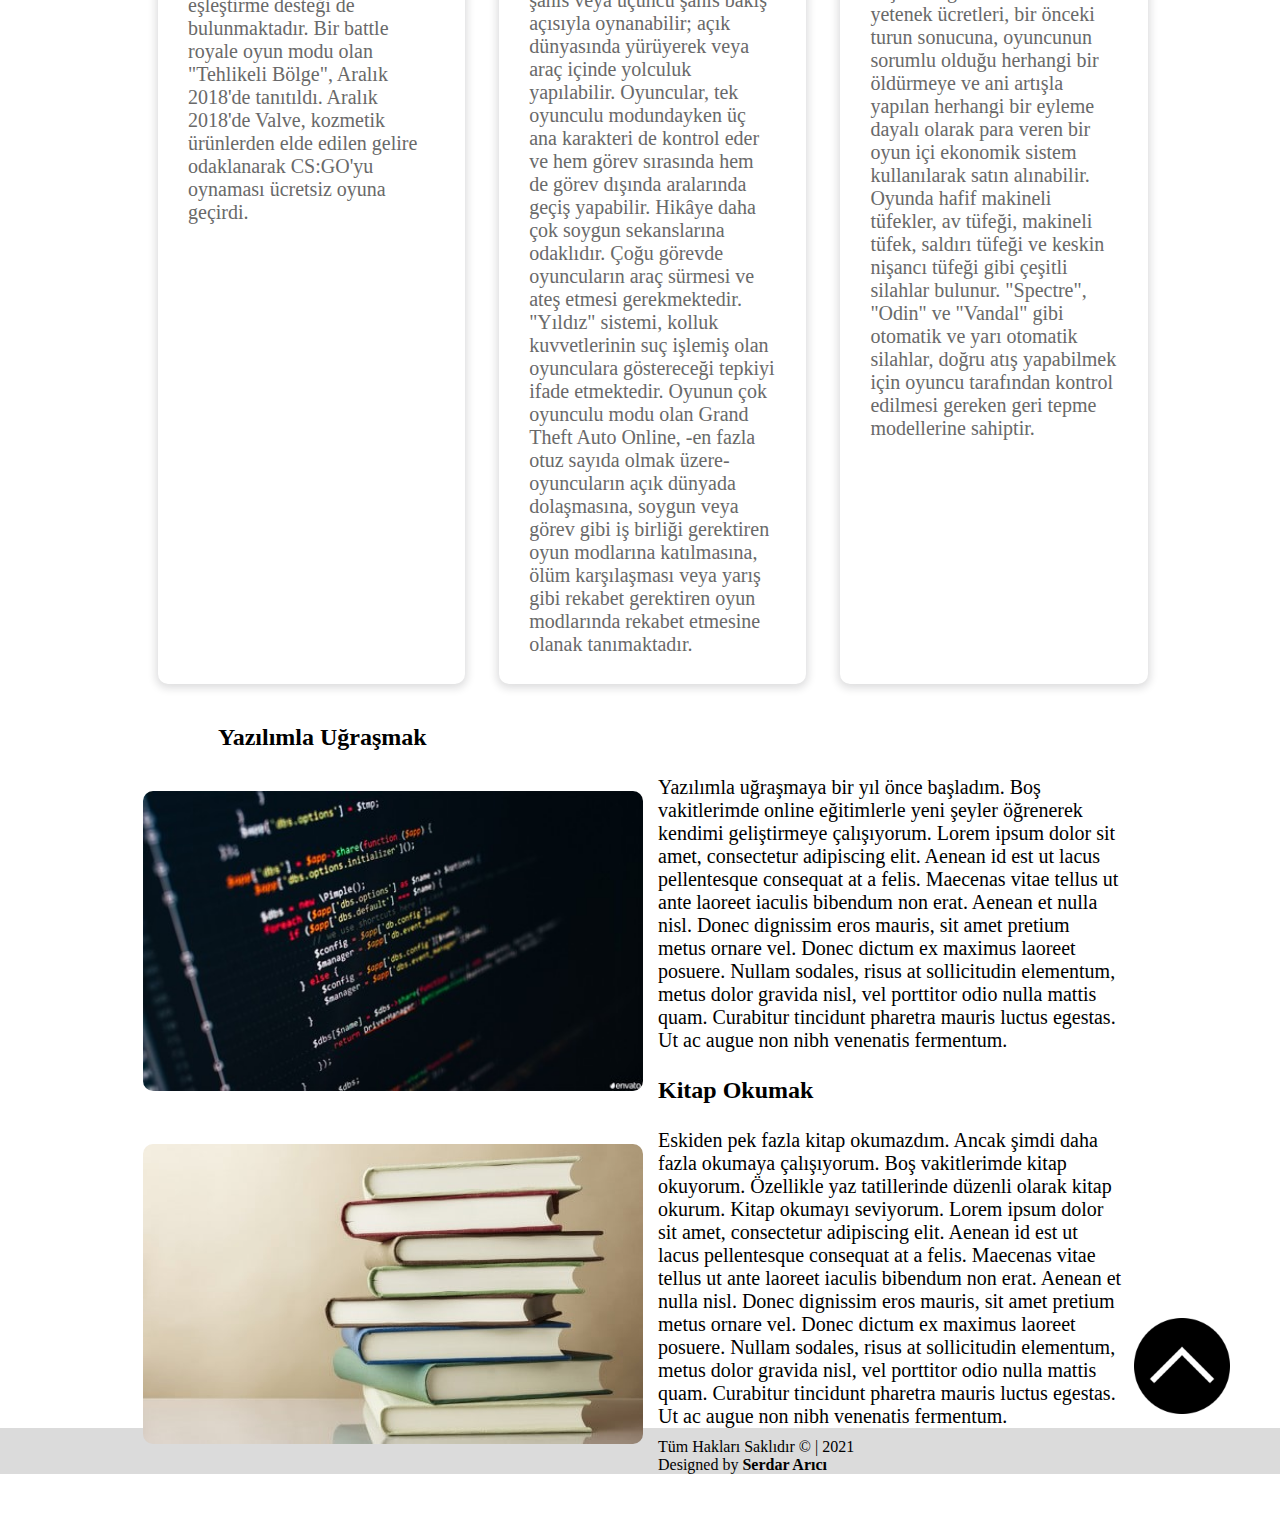
<file: ilgiAlanlarim.html>
<!DOCTYPE html>
<html lang="tr">
  <head>
    <meta charset="utf-8">
    <meta name="viewport" content="width=device-width, initial-scale=1">
    <meta name="description" content="Serdar Arıcı'nın Resmi Web Sitesi">
    <meta name="keyword" content="Serdar, arıcı, yazılım, bilgisayar mühendisliği, IT, ">
    <link rel="stylesheet" href="style.css">
    <!-- Bootstrap CSS -->
    <link href="https://cdn.jsdelivr.net/npm/bootstrap@5.0.0-beta3/dist/css/bootstrap.min.css" rel="stylesheet" integrity="sha384-eOJMYsd53ii+scO/bJGFsiCZc+5NDVN2yr8+0RDqr0Ql0h+rP48ckxlpbzKgwra6" crossorigin="anonymous">

    <title>Serdar Arıcı | İlgi Alanlarım</title>
  </head>
  <body id="ust">
    <div id="sayfa">    
      <nav class="navbar navbar-expand-lg navbar-dark bg-dark fixed-top">
        <div class="container-fluid">
          <a class="navbar-brand" href="index.html">Serdar Arıcı</a>
          <button class="navbar-toggler" type="button" data-bs-toggle="collapse" data-bs-target="#navbarNavDropdown" aria-controls="navbarNavDropdown" aria-expanded="false" aria-label="Toggle navigation">
            <span class="navbar-toggler-icon"></span>
          </button>
          <div class="collapse navbar-collapse" id="navbarNavDropdown">
            <ul class="navbar-nav">
              <li class="nav-item">
                <a class="nav-link active" aria-current="page" href="hakkimda.html">Hakkımda</a>
              </li>
              <li class="nav-item">
                <a class="nav-link" href="ozgecmis.html">Özgeçmiş</a>
              </li>
              <li class="nav-item">
                <a class="nav-link" href="sehrim.html">Şehrim</a>
              </li>
              <li class="nav-item">
                <a class="nav-link" href="mirasimiz.html">Mirasımız</a>
              </li>
              <li class="nav-item">
                <a class="nav-link" href="ilgiAlanlarim.html">İlgi Alanlarım</a>
              </li>
              <li class="nav-item">
                <a class="nav-link" href="iletisim.html">İletişim</a>
              </li>
            </ul>
          </div>
          <a href="giris.html"><button type="button" class="btn btn-danger">Giriş Yap</button></a>
        </div>
      </nav>
      <article class="container" id="icerik">
      <div class="ilgi">

       <h1 id="ilgih1">İlgi Alanlarım</h1>
       <div class="futbol" id="futbol">
        <h2>Futbol</h2>
        <img id="futbol2" src="resimler/futbol2.jpg" alt="Futbol">
        <p>
          Futbol oynamayı küçüklüğümden beri seviyorum ve hala ara sıra oynuyorum. Ayrıca futbol maçlarını takip etmeyi severim. Galatasaray takımını destekliyorum. Lorem ipsum dolor sit amet, consectetur adipiscing elit. Sed tempor diam id efficitur pharetra. Nullam sagittis, felis sit amet laoreet porttitor, felis dui feugiat erat, sed rhoncus orci nisl nec neque. Ut eget porttitor neque. Integer eget accumsan ex. Nunc varius vitae elit vel aliquam. Nam venenatis placerat lorem id. Sed tempor diam id efficitur pharetra. Nullam sagittis, felis sit amet laoreet porttitor, felis dui feugiat erat, sed rhoncus orci nisl nec neque. Ut eget porttitor neque. Integer eget accumsan ex. Nunc varius vitae elit vel aliquam. Nam venenatis placerat lorem id. 
        </p>
        <br>
        <h3 style="margin-left: 30px;">Galatasaray</h3>
        <img id="galatasaray" src="resimler/galatasaray.png" alt="galatasaray">
        <p>
          Galatasaray futbol takımı, Galatasaray Spor Kulübü'nün Süper Lig'de mücadele eden futbol takımıdır. Galatasaray Spor Kulübü'ne ait olan Galatasaray Sportif Anonim Şirketi, kulübün futbol takımının sahibidir. Galatasaray Spor Kulübü'nün 1997 yılında şirketleşme sürecine girmesinin ardından kurulmuştur. Hisselerinin %55,03'ü Galatasaray Spor Kulübü Derneğine aittir, %44,96'sı ise Borsa İstanbul'da halka açıktır. Türkiye futbol tarihinin en başarılı ve en çok taraftarı olan spor kulüplerinden birisidir.[5][6]

1905 yılında Ali Sami Yen ve arkadaşları tarafından, öğrenci oldukları Galatasaray Lisesi'nde kurulan kulübün ilk spor dalıdır. Şu ana kadar 22 kez Süper Lig şampiyonu olmuş, 18 kez Türkiye Kupası ve 16 kez de Türkiye Süper Kupası kazanmış; 2000 yılında da UEFA Kupası'nı ve UEFA Süper Kupa'yı kazanmıştır. Galatasaray, ayrıca Uluslararası Futbol Tarihi ve İstatistikleri Federasyonu tarafından yapılan "Dünyanın en iyi futbol kulüpleri" istatistik çalışmasında, 2000 Ağustos ayı en iyi takımı[7] 2001 Ocak ayında ise puan sıralamasında 1. sıraya yükselerek ayın lideri olmuştur.

Galatasaray 1999-00 sezonunda UEFA Şampiyonlar Ligi gruplarını 3. olarak bitirdikten sonra, katıldığı UEFA Kupası'nı yenilmeden kazanan tek takımdır. 1999-2000 yılında, UEFA Kupası finalinde İngiltere'nin Arsenal kulübünü penaltılarda 4-1 yenerek, bir Avrupa Kupası kazanan ilk ve tek Türk futbol kulübü olmuştur. Galatasaray aynı yıl; Süper Kupa'yı da Real Madrid'i 2-1 yenerek kazanmıştır.
        </p>
       </div>
       <div class="filmdizi" id="filmdizi">
        <h2>Film/Dizi İzlemek</h2>
        <img id="film2" src="resimler/film2.jpg" alt="Film/Dizi izlemek">
        <p>
          Boş vakitlerimde çoğunlukla film, dizi veya video izlerim. Sinemaya gitmeyi de çok seviyorum. Lorem ipsum dolor sit amet, consectetur adipiscing elit. In lectus nibh, mattis id risus eget, bibendum feugiat arcu. Nullam aliquet magna sit amet lectus aliquet, sit amet tempor purus maximus. Orci varius natoque penatibus et magnis dis parturient montes, nascetur ridiculus mus. Integer quam purus, ornare in placerat et, molestie in tellus. Nam non nisl sapien. Curabitur augue erat, imperdiet eget orci quis, sollicitudin rhoncus urna. Aliquam erat volutpat. Curabitur porta, urna sit amet pretium vehicula, nibh orci suscipit augue, quis imperdiet felis nulla quis ipsum. Nulla mi felis, gravida ac pharetra vitae, interdum sed orci. Suspendisse eu urna a lorem imperdiet lobortis. Donec imperdiet elit vitae erat gravida lobortis. Integer ornare sodales malesuada. Phasellus tincidunt tellus sem, ac mattis ex blandit non. Nulla ultricies enim nec ante fermentum suscipit. Pellentesque molestie ut nisl eget rutrum. Nullam laoreet, urna et aliquam fringilla, arcu nisl gravida purus, id euismod orci sapien vel purus.
        </p>
        <h3 style="margin-left: 30px;">En Sevdiğim Film </h3>
        <h4 style="margin-left: 350px;">Forrest Gump</h4>
        <img id="forrestGump" src="resimler/forrestGump.jpg" alt="Forrest Gump">
        <p>
          Forrest Gump, 1986 yılında Winston Groom tarafından aynı adla yayımlanan romandan esinlenerek çekilmiş, 1994 yapımı epik, romantik, komedi-drama dalında bir filmdir. Robert Zemeckis tarafından çekilmiş ve Tom Hanks, Robin Wright, Gary Sinise ve Sally Field başrol oyunculuklarını yapmıştır.

Film, öğrenme güçlüğü yaşayan ancak atletik olarak inanılmaz yeteneklere sahip Forrest Gump'ın, doğum yılı olan 1944 ve 1982 yılları arasında gerçekleşmiş, bazen sadece gözlemlediği, bazen de başkalarına ilham verdiği 20. yüzyılın dönüm noktası olaylarını betimler. Film, esinlenilerek çekildiği Winston Groom'un romanından, Forrest'ın kişiliği ve ele alınan bazı olaylar yönünden farklıdır. Başta Georgia olmak üzere, Kuzey ve Güney Carolina'da, 1993 yılının sonlarına doğru çekilmiştir. Filmin kahramanını eski arşiv görüntülerine dahil edebilmek ve bazı sahneleri çekebilmek için, gelişmiş görsel efektler kullanılmıştır. Ele alınan sahneleri daha iyi anlatabilmek için, dönemlerin ruhuna uygun kapsamlı bir müzik arşivi kullanılmıştır. Film müziğinin ticari baskısı, dünya genelinde 12 milyondan fazla satarak en fazla satan albümler sıralamasına girmiştir.

Forrest Gump, Amerika Birleşik Devletleri'nde gösterime girdiği 6 Temmuz 1994 tarihinde ciddi ölçüde övgü aldı ve Paramount Yapım’ın o sene başında Viacom'a devrinden itibaren en yüksek başarıyı elde etti ve Kuzey Amerika'da gösterime girdiği yıl en yüksek hasılaya ulaşarak ciddi bir ticari başarıya ulaştı. Film gösterimde kaldığı süre boyunca dünya genelinde 677 milyon dolar hasıla üretti. Yine Akademi Ödüllerinde en iyi görüntü, Robert Zemeckis en iyi yönetmen, Tom Hanks en iyi aktör, en iyi uyarlanmış görüntü, en iyi film efektleri ve en iyi yönetmen dallarında ödül aldı. Film aynı zamanda Altın Küre Ödülü ve People’s Choice Award ve Genç Aktör Ödülleri gibi ödüller aldı veya bunlara aday gösterildi. Filmin gösterime girişiyle birlikte, oyuncular ve betimlediği politik semboller hakkında pek çok yorum yapıldı. 1996 yılında, filmde bahsedilen Bubba Gump Karides Şirketi kuruldu ve dünya genelinde çeşitli şubeler açtı. Ülke genelinde çekilen sahneler gerçek hayattaki kahramanların izlerini taşır. 2011 yılında Kongre Kütüphanesi, Forrest Gump’ın Birleşik Devletler Ulusal Film Kayıtlarında korunması gereken kültürel, tarihi ve estetik bir film olarak seçti.
        </p>
        <br>
        <h4>Forrest Gump Fragman</h4>
        <iframe width="500" height="500" src="https://www.youtube.com/embed/uPIEn0M8su0" title="YouTube video player" 
        frameborder="0" allow="accelerometer; autoplay; clipboard-write; encrypted-media; gyroscope; picture-in-picture" 
        allowfullscreen></iframe>
       </div>
       <div class="müzik" id="müzik">
        <h2>Müzik Dinlemek</h2>
        <img id="müzik2" src="resimler/müzik2.jpg" alt="Müzik Dinlemek">
        <p>
          Müzik dinlemeyi çok severim. Genellikle bir şeyle uğraşırken müzik dinlerim. Özellikle yolculuk yaparkan müzik dinlemeyi seviyorum. Lorem ipsum dolor sit amet, consectetur adipiscing elit. Aenean id est ut lacus pellentesque consequat at a felis. Maecenas vitae tellus ut ante laoreet iaculis bibendum non erat. Aenean et nulla nisl. Donec dignissim eros mauris, sit amet pretium metus ornare vel. Donec dictum ex maximus laoreet posuere. Nullam sodales, risus at sollicitudin elementum, metus dolor gravida nisl, vel porttitor odio nulla mattis quam. Curabitur tincidunt pharetra mauris luctus egestas. Ut ac augue non nibh venenatis fermentum.
        </p>
       </div>
       <div class="bilgisayaroyun" id="bilgisayaroyun">
        <h2>Bilgisayar Oyunları Oynamak</h2>
        <p>
          Evde vakit geçirdiğim zamanlar çoğunlukla oyun oynarım. Bilgisayar oyunları oynamayı seviyorum ve oynarken keyifli vakit geçiriyorum. Genellikle savaş ve simülatör oyunları oynuyorum. Lorem ipsum dolor sit amet, consectetur adipiscing elit. Aenean id est ut lacus pellentesque consequat at a felis. Maecenas vitae tellus ut ante laoreet iaculis bibendum non erat. Aenean et nulla nisl. Donec dignissim eros mauris, sit amet pretium metus ornare vel. Donec dictum ex maximus laoreet posuere. Nullam sodales, risus at sollicitudin elementum, metus dolor gravida nisl, vel porttitor odio nulla mattis quam. Curabitur tincidunt pharetra mauris luctus egestas. Ut ac augue non nibh venenatis fermentum.
        </p>
        <h3 style="margin-left: 30px;">Oynadığım Bazı Oyunlar</h3>

        <div class="hobilerim">
          <img style="height: 320px;" src="resimler/csgo.jpg" alt="Cs Go" title="Cs Go" class="rsm">
          <h5>Counter-Strike: Global Offensive</h5>
          <p>
            Counter-Strike: Global Offensive ya da bilinen kısa adıyla CS:GO, Valve ve Hidden Path Entertainment tarafından geliştirilen çevrimiçi birinci şahıs nişancı oyunudur. Counter-Strike serisinin dördüncü oyunudur. Ağustos 2012'de Microsoft Windows, macOS, Xbox 360 ve PlayStation 3 için piyasaya sürülürken, Linux sürümü 2014'te piyasaya sürülmüştür.

            Oyun, Teröristler ve Anti-Teröristler adlı takımı Her iki taraf da birbirlerini yok etmeleriyle ve aynı zamanda ayrı hedefleri tamamlamakla görevlidir. Teröristler, oyun moduna bağlı olarak ya bombayı yerleştirmeli ya da rehineleri savunmalıdır; Anti Teröristler ise ya bombanın yerleştirilmesini önlemeli, bombayı etkisiz hale getirmeli ya da rehineleri kurtarmalıdır. Hepsi bu moda özgü farklı özelliklere sahip dokuz oyun modu vardır. Oyunda ayrıca oyuncuların özel Valve sunucularında oynamasına ve ayrıca topluluk üyelerinin özel haritalar ve oyun modları ile kendi sunucularını barındırmalarına izin veren eşleştirme desteği de bulunmaktadır. Bir battle royale oyun modu olan "Tehlikeli Bölge", Aralık 2018'de tanıtıldı.
            
            Aralık 2018'de Valve, kozmetik ürünlerden elde edilen gelire odaklanarak CS:GO'yu oynaması ücretsiz oyuna geçirdi.
          </p>
          <br><br><br><br><br><br><br><br><br><br><br><br><br><br><br><br><br><br><br><br><br><br><br><br><br>
        </div>
        <div class="hobilerim">
         <img style="height: 320px;" src="resimler/gta5.jpg" alt="GTA 5" title="GTA 5" class="rsm">
         <h5>Grand Theft Auto V</h5>
         <p>
          Grand Theft Auto V (aynı zamanda Grand Theft Auto Five, GTA 5, GTA V veya GTAV olarak da bilinir), Rockstar North tarafından geliştirilen ve Rockstar Games tarafından yayımlanan 2013 tarihli açık uçlu aksiyon-macera tarzı bir video oyunudur. Grand Theft Auto serisinin yedinci ana oyunu olan GTA V, Güney Kaliforniya'ya dayanılarak tasarlanmış olan kurgusal San Andreas eyaletinde geçmektedir ve tek oyunculu hikâyesi, üç ana karakterin -eski banka soyguncusu Michael De Santa, sokak çetesi üyesi Franklin Clinton ve uyuşturucu satıcısı Trevor Philips- yozlaşmış bir devlet kurumuyla güçlü suçluların baskısı altındayken soygun yapma çabalarını konu almaktadır. Modellenen açık dünya, oyuncuların San Andreas'ın açık kırsalında (Blaine County) ve Los Angeles'a dayanılarak tasarlanmış şehir merkezinde (Los Santos) serbestçe dolaşmasına olanak tanımaktadır.
Oyun, birinci şahıs veya üçüncü şahıs bakış açısıyla oynanabilir; açık dünyasında yürüyerek veya araç içinde yolculuk yapılabilir. Oyuncular, tek oyunculu modundayken üç ana karakteri de kontrol eder ve hem görev sırasında hem de görev dışında aralarında geçiş yapabilir. Hikâye daha çok soygun sekanslarına odaklıdır. Çoğu görevde oyuncuların araç sürmesi ve ateş etmesi gerekmektedir. "Yıldız" sistemi, kolluk kuvvetlerinin suç işlemiş olan oyunculara göstereceği tepkiyi ifade etmektedir. Oyunun çok oyunculu modu olan Grand Theft Auto Online, -en fazla otuz sayıda olmak üzere- oyuncuların açık dünyada dolaşmasına, soygun veya görev gibi iş birliği gerektiren oyun modlarına katılmasına, ölüm karşılaşması veya yarış gibi rekabet gerektiren oyun modlarında rekabet etmesine olanak tanımaktadır.
         </p>
         <br>
       </div>
       <div class="hobilerim">
         <img style="height: 320px;" src="resimler/valorant.jpg" alt="Valorant" title="Valorant" class="rsm">
         <h5>Valorant</h5>
         <p>
          Valorant (VALORANT olarak stilize edilir), Riot Games tarafından geliştirilip yayınlanan bir free-to-play çok oyunculu taktiksel birinci şahıs nişancı video oyunudur. İlk olarak Ekim 2019'da Project A kod adı altında yayınlanan oyun, 7 Nisan 2020'de sınırlı erişimle kapalı beta dönemine başladı ve ardından 2 Haziran 2020'de resmî olarak yayınlandı. Valorant, yakın gelecekte geçen takım tabanlı bir taktik nişancı ve birinci şahıs nişancı oyunudur. Oyuncular, dünyadaki çeşitli ülke ve kültürlere göre tasarlanmış bir dizi ajan karakter olarak oynarlar. Ana oyun modunda, oyuncular, her bir takımın beş oyuncuya sahip olduğu saldıran veya savunan takıma atanır. Temsilcilerin, her biri ücret gerektiren benzersiz yeteneklerinin yanı sıra öldürme, ölüm veya ani hareketler yoluyla hücum gerektiren benzersiz bir nihai yeteneğe sahiptirler. Her oyuncu her tura "klasik" bir tabanca ve bir veya birden daha fazla "özel yetenek" ile başlar. Diğer silahlar ve yetenek ücretleri, bir önceki turun sonucuna, oyuncunun sorumlu olduğu herhangi bir öldürmeye ve ani artışla yapılan herhangi bir eyleme dayalı olarak para veren bir oyun içi ekonomik sistem kullanılarak satın alınabilir. Oyunda hafif makineli tüfekler, av tüfeği, makineli tüfek, saldırı tüfeği ve keskin nişancı tüfeği gibi çeşitli silahlar bulunur. "Spectre", "Odin" ve "Vandal" gibi otomatik ve yarı otomatik silahlar, doğru atış yapabilmek için oyuncu tarafından kontrol edilmesi gereken geri tepme modellerine sahiptir.
         </p>
         <br><br><br><br><br><br><br><br><br><br><br><br><br>
       </div>
       
       </div>
       <div class="yazılım" id="yazılım">
        <h2>Yazılımla Uğraşmak</h2>
        <img id="yazılım2" src="resimler/yazılım2.jpg" alt="Yazılım">
        <p>
          Yazılımla uğraşmaya bir yıl önce başladım. Boş vakitlerimde online eğitimlerle yeni şeyler öğrenerek kendimi geliştirmeye çalışıyorum. Lorem ipsum dolor sit amet, consectetur adipiscing elit. Aenean id est ut lacus pellentesque consequat at a felis. Maecenas vitae tellus ut ante laoreet iaculis bibendum non erat. Aenean et nulla nisl. Donec dignissim eros mauris, sit amet pretium metus ornare vel. Donec dictum ex maximus laoreet posuere. Nullam sodales, risus at sollicitudin elementum, metus dolor gravida nisl, vel porttitor odio nulla mattis quam. Curabitur tincidunt pharetra mauris luctus egestas. Ut ac augue non nibh venenatis fermentum.
        </p>
       </div>
       <div class="kitap" id="kitap">
        <h2>Kitap Okumak</h2>
        <img id="kitap2" src="resimler/kitap2.jpg" alt="Kitap Okumak">
        <p>
          Eskiden pek fazla kitap okumazdım. Ancak şimdi daha fazla okumaya çalışıyorum. Boş vakitlerimde kitap okuyorum. Özellikle yaz tatillerinde düzenli olarak kitap okurum. Kitap okumayı seviyorum. Lorem ipsum dolor sit amet, consectetur adipiscing elit. Aenean id est ut lacus pellentesque consequat at a felis. Maecenas vitae tellus ut ante laoreet iaculis bibendum non erat. Aenean et nulla nisl. Donec dignissim eros mauris, sit amet pretium metus ornare vel. Donec dictum ex maximus laoreet posuere. Nullam sodales, risus at sollicitudin elementum, metus dolor gravida nisl, vel porttitor odio nulla mattis quam. Curabitur tincidunt pharetra mauris luctus egestas. Ut ac augue non nibh venenatis fermentum.
        </p>
       </div>
      </div>


      </article>
      <aside id="yanmenu">
          
      </aside>
      
      <div class="ust">
        <a href="#ust"><img src="resimler/sayfa başı butonu.png" alt="Sayfa Başına Git" title="Sayfa Başına Git"></a>
      </div>

      <footer id="altmenu">
        <div class="bg-dark text-light text center">
          <p class="align-middle p-5 mb-0 text-center">
            <span>Tüm Hakları Saklıdır &copy; | 2021</span><br>
            <span>Designed by <b>Serdar Arıcı</b></span>
          </p>
        </div>
      </footer>
 

    </div>


    

    <script src="https://cdn.jsdelivr.net/npm/bootstrap@5.0.0-beta3/dist/js/bootstrap.bundle.min.js" integrity="sha384-JEW9xMcG8R+pH31jmWH6WWP0WintQrMb4s7ZOdauHnUtxwoG2vI5DkLtS3qm9Ekf" crossorigin="anonymous"></script>
    <script src="https://cdn.jsdelivr.net/npm/@popperjs/core@2.9.1/dist/umd/popper.min.js" integrity="sha384-SR1sx49pcuLnqZUnnPwx6FCym0wLsk5JZuNx2bPPENzswTNFaQU1RDvt3wT4gWFG" crossorigin="anonymous"></script>
    <script src="https://cdn.jsdelivr.net/npm/bootstrap@5.0.0-beta3/dist/js/bootstrap.min.js" integrity="sha384-j0CNLUeiqtyaRmlzUHCPZ+Gy5fQu0dQ6eZ/xAww941Ai1SxSY+0EQqNXNE6DZiVc" crossorigin="anonymous"></script>

  </body>
</html>
</file>
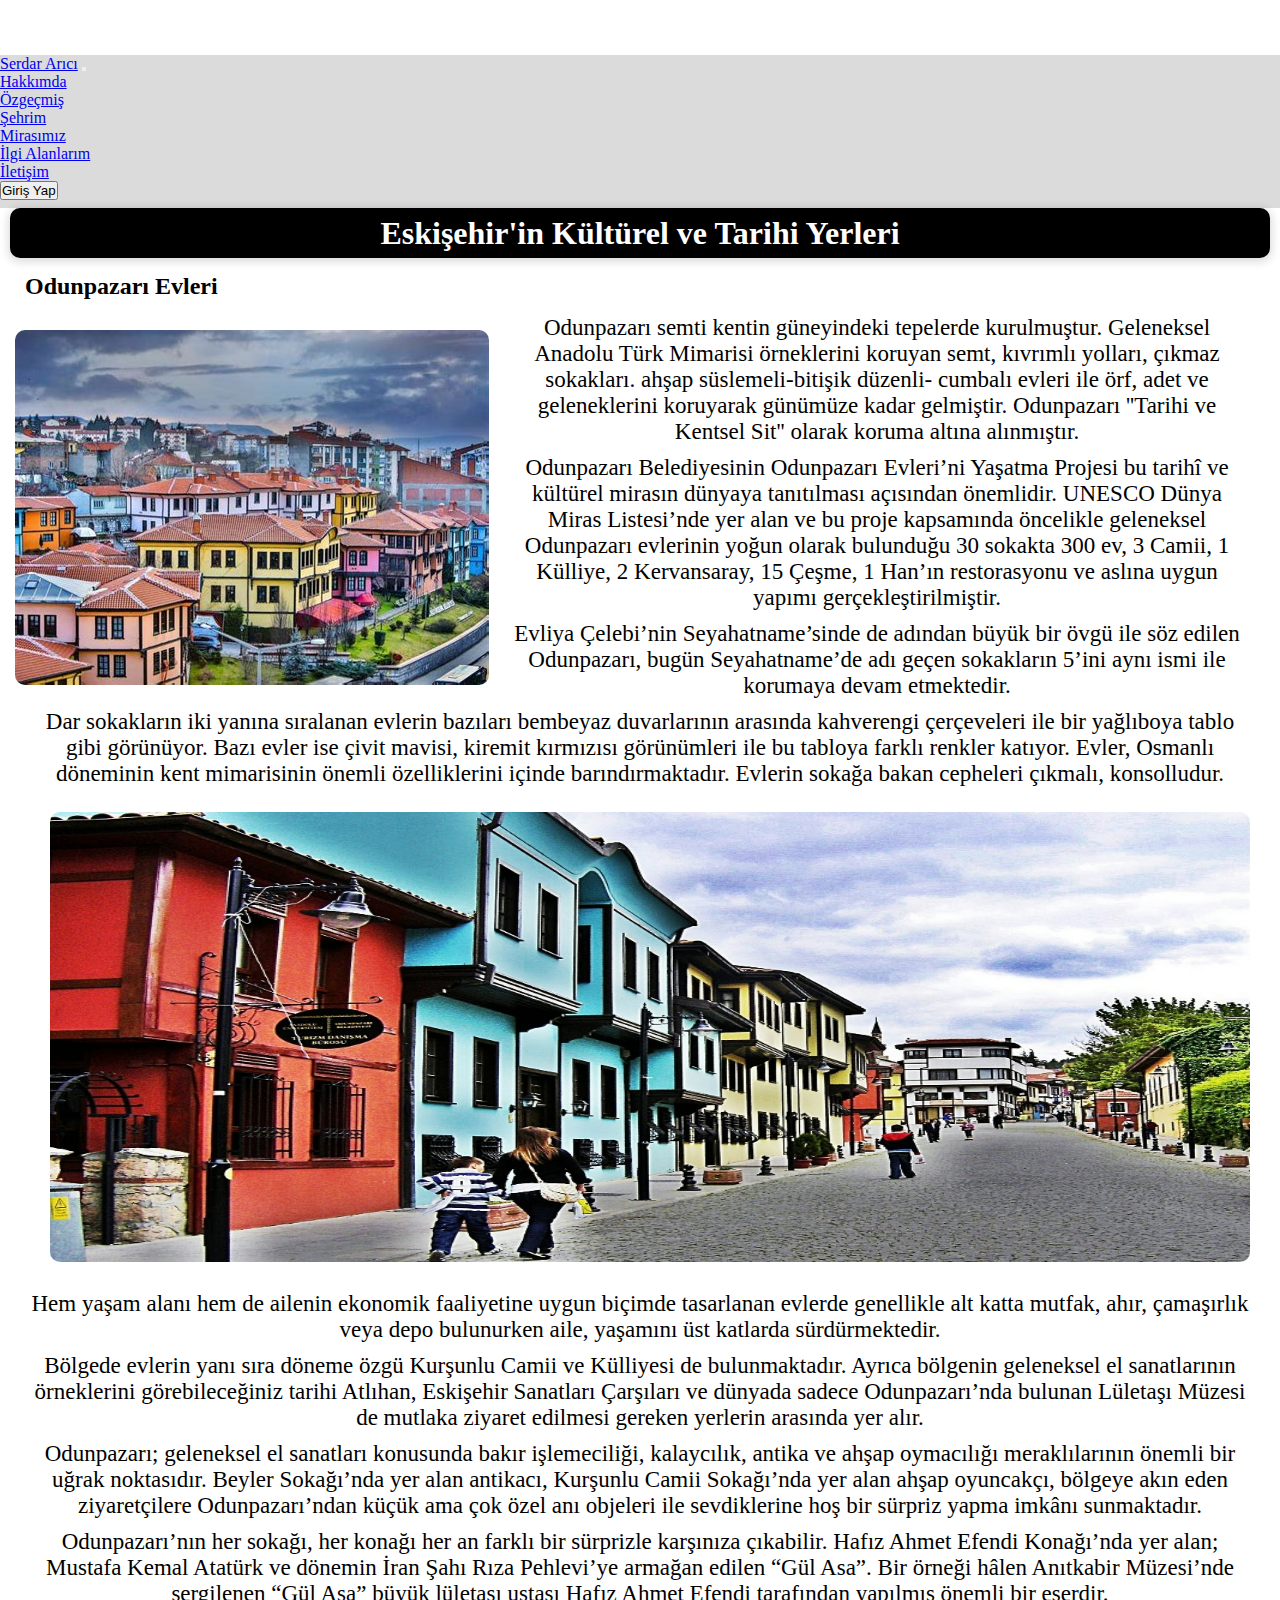
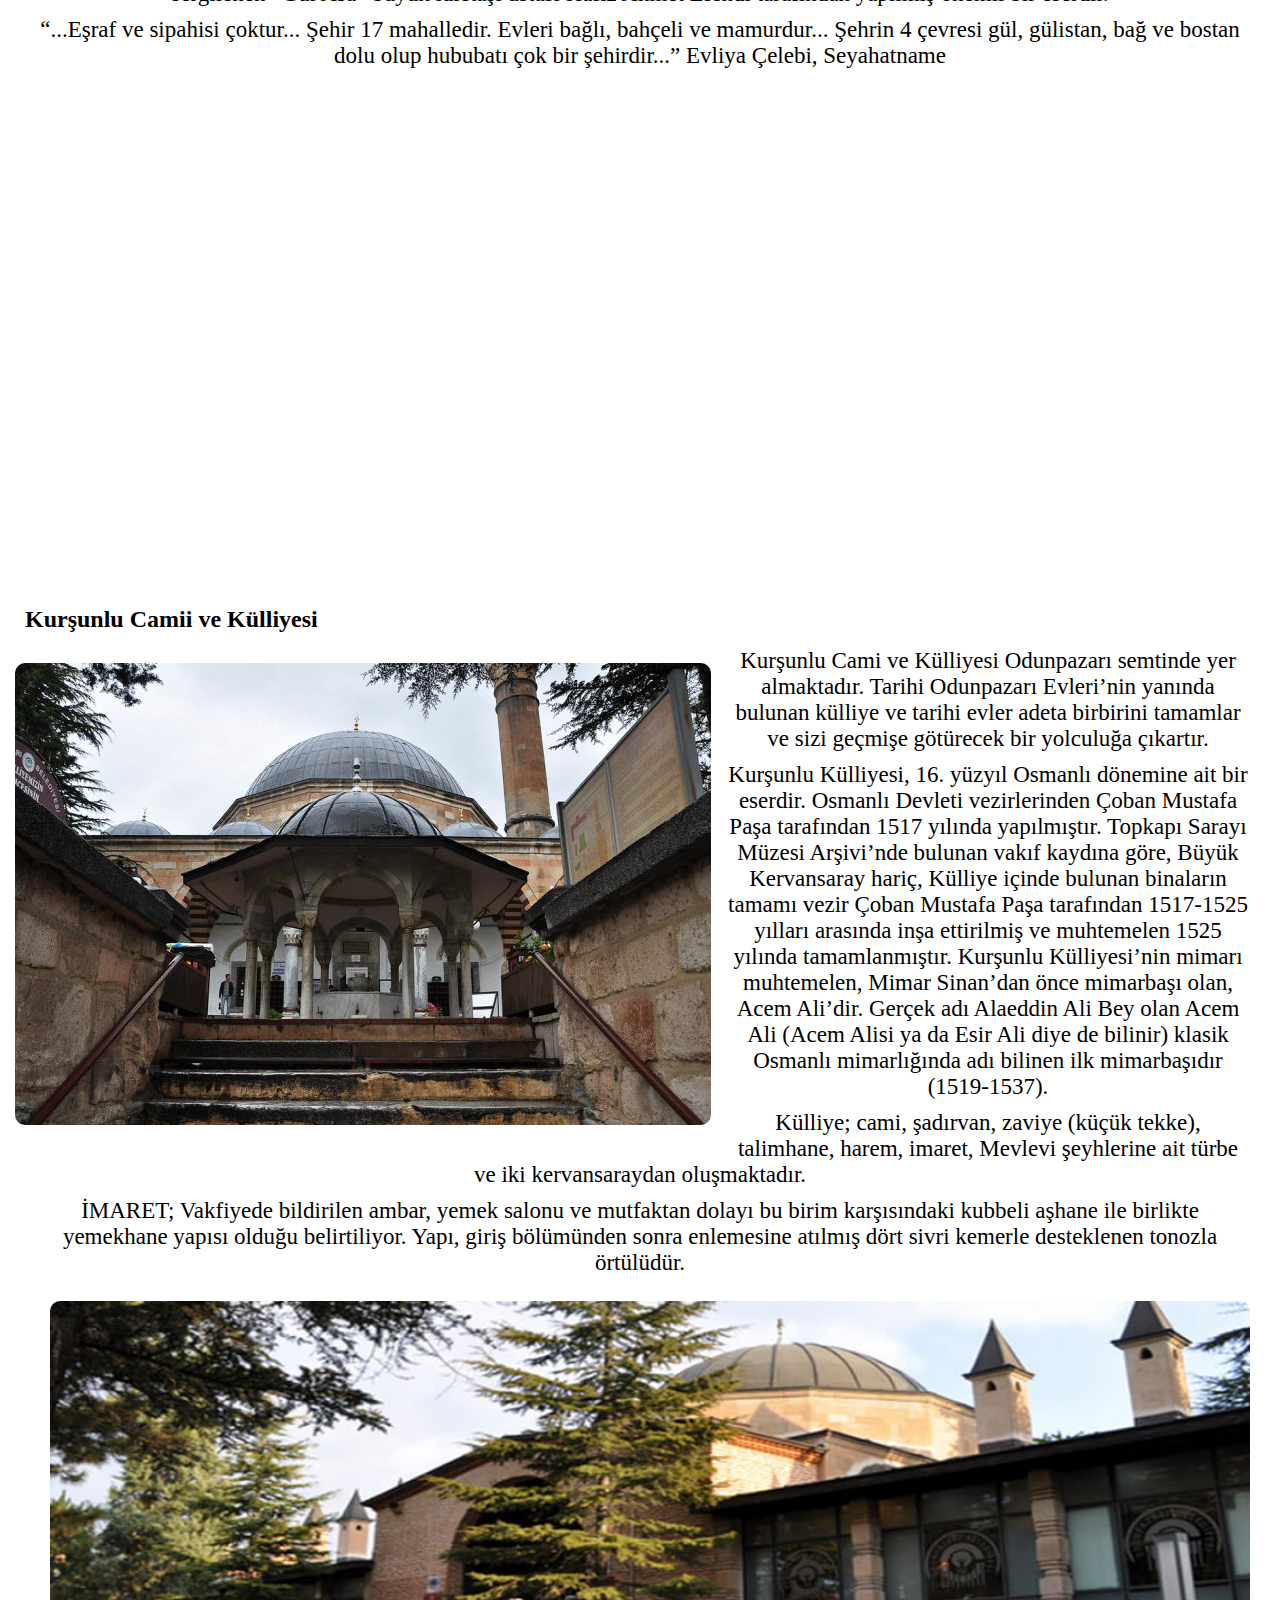
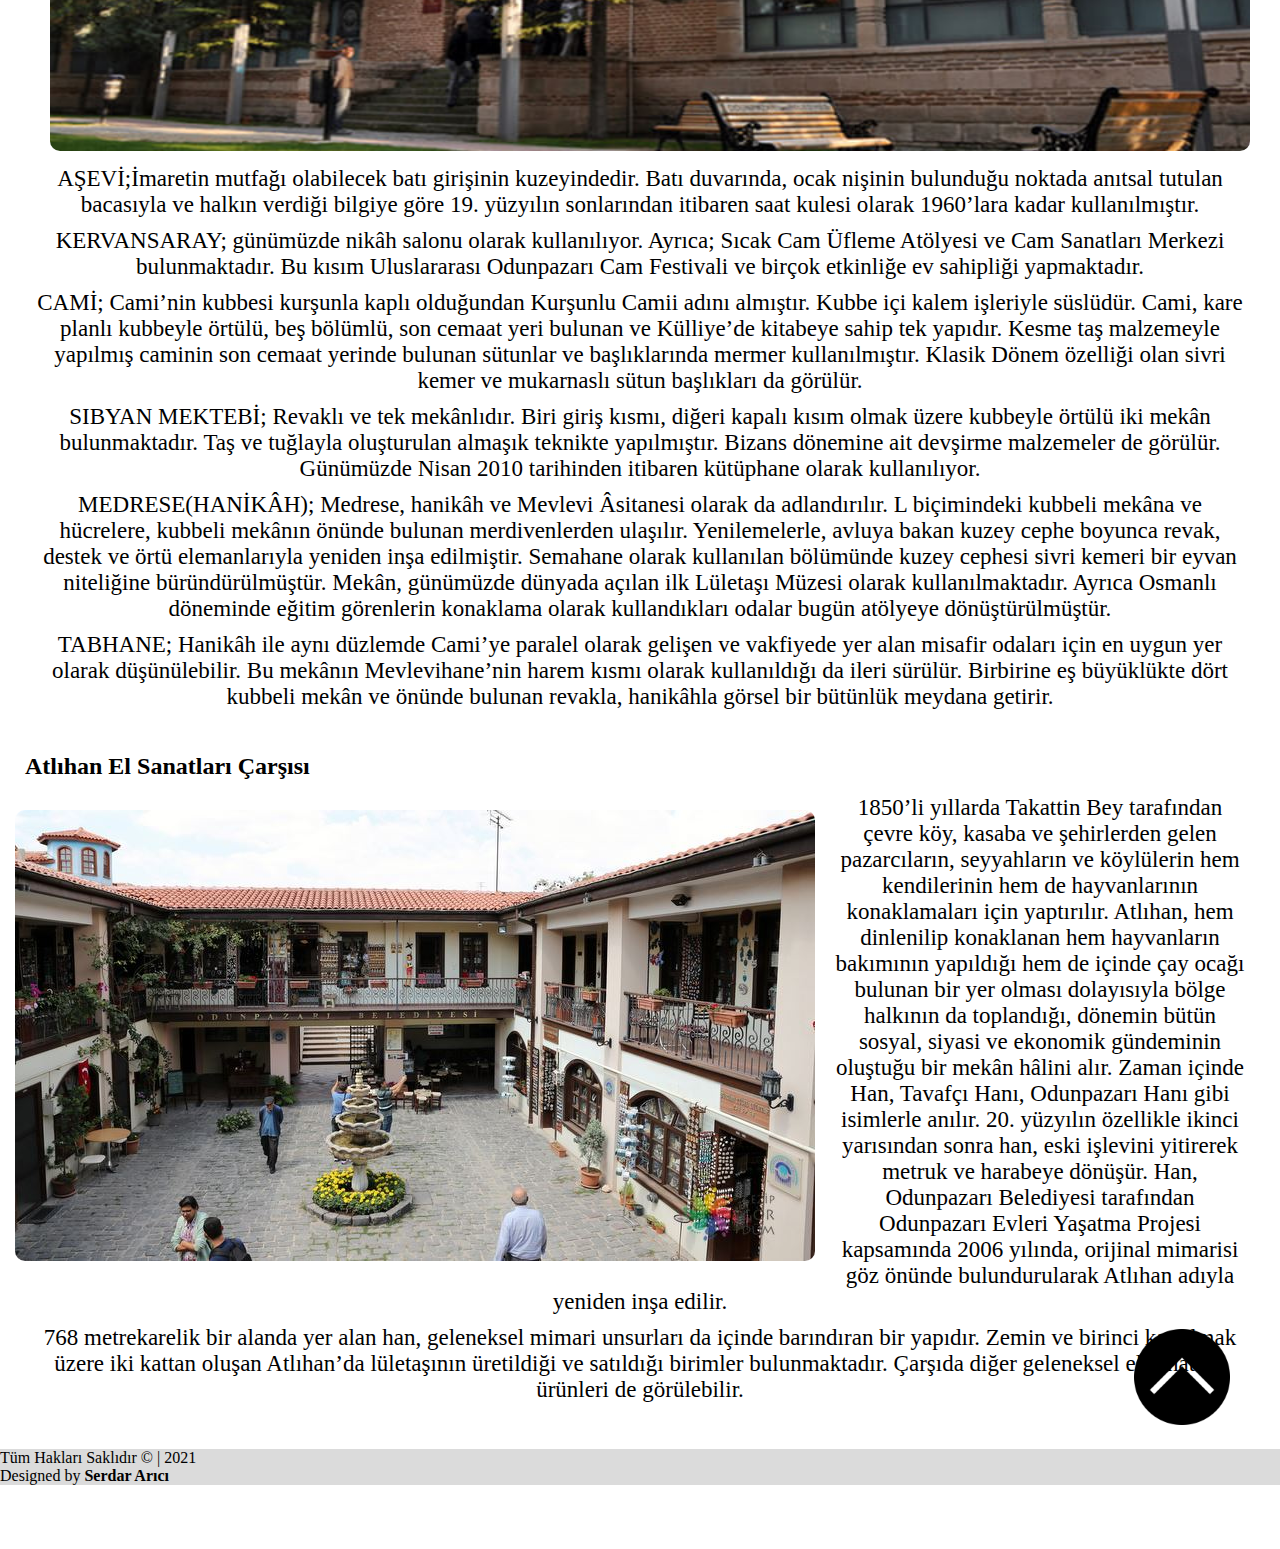
<file: mirasimiz.html>
<!DOCTYPE html>
<html lang="tr">
  <head>
    <meta charset="utf-8">
    <meta name="viewport" content="width=device-width, initial-scale=1">
    <meta name="description" content="Serdar Arıcı'nın Resmi Web Sitesi">
    <meta name="keyword" content="Serdar, arıcı, yazılım, bilgisayar mühendisliği, IT, ">
    <link rel="stylesheet" href="style.css">
    <!-- Bootstrap CSS -->
    <link href="https://cdn.jsdelivr.net/npm/bootstrap@5.0.0-beta3/dist/css/bootstrap.min.css" rel="stylesheet" integrity="sha384-eOJMYsd53ii+scO/bJGFsiCZc+5NDVN2yr8+0RDqr0Ql0h+rP48ckxlpbzKgwra6" crossorigin="anonymous">

    <title>Serdar Arıcı | Mirasımız</title>
  </head>
  <body id="ust">
    <div id="sayfa">    
      <nav class="navbar navbar-expand-lg navbar-dark bg-dark fixed-top">
        <div class="container-fluid">
          <a class="navbar-brand" href="index.html">Serdar Arıcı</a>
          <button class="navbar-toggler" type="button" data-bs-toggle="collapse" data-bs-target="#navbarNavDropdown" aria-controls="navbarNavDropdown" aria-expanded="false" aria-label="Toggle navigation">
            <span class="navbar-toggler-icon"></span>
          </button>
          <div class="collapse navbar-collapse" id="navbarNavDropdown">
            <ul class="navbar-nav">
              <li class="nav-item">
                <a class="nav-link active" aria-current="page" href="hakkimda.html">Hakkımda</a>
              </li>
              <li class="nav-item">
                <a class="nav-link" href="ozgecmis.html">Özgeçmiş</a>
              </li>
              <li class="nav-item">
                <a class="nav-link" href="sehrim.html">Şehrim</a>
              </li>
              <li class="nav-item">
                <a class="nav-link" href="mirasimiz.html">Mirasımız</a>
              </li>
              <li class="nav-item">
                <a class="nav-link" href="ilgiAlanlarim.html">İlgi Alanlarım</a>
              </li>
              <li class="nav-item">
                <a class="nav-link" href="iletisim.html">İletişim</a>
              </li>
            </ul>
          </div>
          <a href="giris.html"><button type="button" class="btn btn-danger">Giriş Yap</button></a>
        </div>
      </nav>
      <article class="container" id="icerik">
        <h1 class="mirasımız">Eskişehir'in Kültürel ve Tarihi Yerleri</h1>  
        <div class="odunpazarı">
            <h2>Odunpazarı Evleri</h2>
         
            <img id="odunpazarı1" src="resimler/odunpazarı1.jpg" alt="Odunpazarı">
            <p>
                Odunpazarı semti kentin güneyindeki tepelerde kurulmuştur. Geleneksel Anadolu Türk Mimarisi örneklerini koruyan semt, kıvrımlı yolları, çıkmaz sokakları. ahşap süslemeli-bitişik düzenli- cumbalı evleri ile örf, adet ve geleneklerini koruyarak günümüze kadar gelmiştir. Odunpazarı ''Tarihi ve Kentsel Sit'' olarak koruma altına alınmıştır.
            </p>
            <p>
                Odunpazarı Belediyesinin Odunpazarı Evleri’ni Yaşatma Projesi bu tarihî ve kültürel mirasın dünyaya tanıtılması açısından önemlidir. UNESCO Dünya Miras Listesi’nde yer alan ve bu proje kapsamında öncelikle geleneksel Odunpazarı evlerinin yoğun olarak bulunduğu 30 sokakta 300 ev, 3 Camii, 1 Külliye, 2 Kervansaray, 15 Çeşme, 1 Han’ın restorasyonu ve aslına uygun yapımı gerçekleştirilmiştir.
            </p>
            <p>
                Evliya Çelebi’nin Seyahatname’sinde de adından büyük bir övgü ile söz edilen Odunpazarı, bugün Seyahatname’de adı geçen sokakların 5’ini aynı ismi ile korumaya devam etmektedir.
            </p>
            <p>
                Dar sokakların iki yanına sıralanan evlerin bazıları bembeyaz duvarlarının arasında kahverengi çerçeveleri ile bir yağlıboya tablo gibi görünüyor. Bazı evler ise çivit mavisi, kiremit kırmızısı görünümleri ile bu tabloya farklı renkler katıyor. Evler, Osmanlı döneminin kent mimarisinin önemli özelliklerini içinde barındırmaktadır. Evlerin sokağa bakan cepheleri çıkmalı, konsolludur.
            </p>
            <img id="odunpazarı2" src="resimler/odunpazarı2.jpg" alt="Odunpazarı Evleri">
            <p>
                Hem yaşam alanı hem de ailenin ekonomik faaliyetine uygun biçimde tasarlanan evlerde genellikle alt katta mutfak, ahır, çamaşırlık veya depo bulunurken aile, yaşamını üst katlarda sürdürmektedir.
            </p>
            <p>
                Bölgede evlerin yanı sıra döneme özgü Kurşunlu Camii ve Külliyesi de bulunmaktadır. Ayrıca bölgenin geleneksel el sanatlarının örneklerini görebileceğiniz tarihi Atlıhan, Eskişehir Sanatları Çarşıları ve dünyada sadece Odunpazarı’nda bulunan Lületaşı Müzesi de mutlaka ziyaret edilmesi gereken yerlerin arasında yer alır.
            </p>
            <p>
                Odunpazarı; geleneksel el sanatları konusunda bakır işlemeciliği, kalaycılık, antika ve ahşap oymacılığı meraklılarının önemli bir uğrak noktasıdır. Beyler Sokağı’nda yer alan antikacı, Kurşunlu Camii Sokağı’nda yer alan ahşap oyuncakçı, bölgeye akın eden ziyaretçilere Odunpazarı’ndan küçük ama çok özel anı objeleri ile sevdiklerine hoş bir sürpriz yapma imkânı sunmaktadır.
            </p>
            <p>
                Odunpazarı’nın her sokağı, her konağı her an farklı bir sürprizle karşınıza çıkabilir. Hafız Ahmet Efendi Konağı’nda yer alan; Mustafa Kemal Atatürk ve dönemin İran Şahı Rıza Pehlevi’ye armağan edilen “Gül Asa”. Bir örneği hâlen Anıtkabir Müzesi’nde sergilenen “Gül Asa” büyük lületaşı ustası Hafız Ahmet Efendi tarafından yapılmış önemli bir eserdir.
            </p>
            <p>
                “...Eşraf ve sipahisi çoktur... Şehir 17 mahalledir. Evleri bağlı, bahçeli ve mamurdur... Şehrin 4 çevresi gül, gülistan, bağ ve bostan dolu olup hububatı çok bir şehirdir...” Evliya Çelebi, Seyahatname
            </p>
            <iframe id="odunpazarıvideo" width="300px" height="315" src="https://www.youtube.com/embed/Q29KQV-OnZ8"
            title="YouTube video player" frameborder="0" allow="accelerometer; autoplay; clipboard-write;
            encrypted-media; gyroscope; picture-in-picture" allowfullscreen></iframe>
            <br>
        </div>
        <br>
        <div class="kursunlu">
            <h2>Kurşunlu Camii ve Külliyesi</h2>
            <img id="kursunlu1" src="resimler/kursunlu camii1.jpg" alt="Kurşunlu Camii">
            <p>
                Kurşunlu Cami ve Külliyesi Odunpazarı semtinde yer almaktadır. Tarihi Odunpazarı Evleri’nin yanında bulunan külliye ve tarihi evler adeta birbirini tamamlar ve sizi geçmişe götürecek bir yolculuğa çıkartır.
            </p>
            <p>
                Kurşunlu Külliyesi, 16. yüzyıl Osmanlı dönemine ait bir eserdir. Osmanlı Devleti vezirlerinden Çoban Mustafa Paşa tarafından 1517 yılında yapılmıştır. Topkapı Sarayı Müzesi Arşivi’nde bulunan vakıf kaydına göre, Büyük Kervansaray hariç, Külliye içinde bulunan binaların tamamı vezir Çoban Mustafa Paşa tarafından 1517-1525 yılları arasında inşa ettirilmiş ve muhtemelen 1525 yılında tamamlanmıştır. Kurşunlu Külliyesi’nin mimarı muhtemelen, Mimar Sinan’dan önce mimarbaşı olan, Acem Ali’dir. Gerçek adı Alaeddin Ali Bey olan Acem Ali (Acem Alisi ya da Esir Ali diye de bilinir) klasik Osmanlı mimarlığında adı bilinen ilk mimarbaşıdır (1519-1537).

            </p>
            <p>
                Külliye; cami, şadırvan, zaviye (küçük tekke), talimhane, harem, imaret, Mevlevi şeyhlerine ait türbe ve iki kervansaraydan oluşmaktadır.
            </p>
            <p>
                İMARET; Vakfiyede bildirilen ambar, yemek salonu ve mutfaktan dolayı bu birim karşısındaki kubbeli aşhane ile birlikte yemekhane yapısı olduğu belirtiliyor. Yapı, giriş bölümünden sonra enlemesine atılmış dört sivri kemerle desteklenen tonozla örtülüdür.
            </p>
            <img id="kursunlu2" src="resimler/kurşunlu camii2.jpg" alt="Kurşunlu Camii">
            <p>
                AŞEVİ;İmaretin mutfağı olabilecek batı girişinin kuzeyindedir. Batı duvarında, ocak nişinin bulunduğu noktada anıtsal tutulan bacasıyla ve halkın verdiği bilgiye göre 19. yüzyılın sonlarından itibaren saat kulesi olarak 1960’lara kadar kullanılmıştır.
            </p>
            <p>
                KERVANSARAY; günümüzde nikâh salonu olarak kullanılıyor. Ayrıca; Sıcak Cam Üfleme Atölyesi ve Cam Sanatları Merkezi bulunmaktadır. Bu kısım Uluslararası Odunpazarı Cam Festivali ve birçok etkinliğe ev sahipliği yapmaktadır.
            </p>
            <p>
                CAMİ; Cami’nin kubbesi kurşunla kaplı olduğundan Kurşunlu Camii adını almıştır. Kubbe içi kalem işleriyle süslüdür. Cami, kare planlı kubbeyle örtülü, beş bölümlü, son cemaat yeri bulunan ve Külliye’de kitabeye sahip tek yapıdır. Kesme taş malzemeyle yapılmış caminin son cemaat yerinde bulunan sütunlar ve başlıklarında mermer kullanılmıştır. Klasik Dönem özelliği olan sivri kemer ve mukarnaslı sütun başlıkları da görülür.
            </p>
            <p>
                SIBYAN MEKTEBİ; Revaklı ve tek mekânlıdır. Biri giriş kısmı, diğeri kapalı kısım olmak üzere kubbeyle örtülü iki mekân bulunmaktadır. Taş ve tuğlayla oluşturulan almaşık teknikte yapılmıştır. Bizans dönemine ait devşirme malzemeler de görülür. Günümüzde Nisan 2010 tarihinden itibaren kütüphane olarak kullanılıyor.
            </p>
            <p>
                MEDRESE(HANİKÂH); Medrese, hanikâh ve Mevlevi Âsitanesi olarak da adlandırılır. L biçimindeki kubbeli mekâna ve hücrelere, kubbeli mekânın önünde bulunan merdivenlerden ulaşılır. Yenilemelerle, avluya bakan kuzey cephe boyunca revak, destek ve örtü elemanlarıyla yeniden inşa edilmiştir. Semahane olarak kullanılan bölümünde kuzey cephesi sivri kemeri bir eyvan niteliğine büründürülmüştür. Mekân, günümüzde dünyada açılan ilk Lületaşı Müzesi olarak kullanılmaktadır. Ayrıca Osmanlı döneminde eğitim görenlerin konaklama olarak kullandıkları odalar bugün atölyeye dönüştürülmüştür.
            </p>
            <p>
                TABHANE; Hanikâh ile aynı düzlemde Cami’ye paralel olarak gelişen ve vakfiyede yer alan misafir odaları için en uygun yer olarak
düşünülebilir. Bu mekânın Mevlevihane’nin harem kısmı olarak kullanıldığı da ileri sürülür. Birbirine eş büyüklükte dört kubbeli mekân ve önünde bulunan revakla, hanikâhla görsel bir bütünlük meydana getirir.
            </p>
            <br>
        </div>
        <div class="atlıhan">
            <h2>Atlıhan El Sanatları Çarşısı</h2>
            <img id="atlıhan1" src="resimler/atlıhan1.jpg" alt="Atlıhan El Sanatları Çarşısı">
            <p>
                1850’li yıllarda Takattin Bey tarafından çevre köy, kasaba ve şehirlerden  gelen  pazarcıların,  seyyahların  ve  köylülerin  hem kendilerinin  hem de hayvanlarının konaklamaları için yaptırılır. Atlıhan, hem dinlenilip konaklanan hem hayvanların bakımının yapıldığı hem de içinde çay ocağı bulunan bir yer olması dolayısıyla bölge halkının da toplandığı, dönemin  bütün  sosyal,  siyasi  ve  ekonomik  gündeminin  oluştuğu  bir mekân hâlini alır. Zaman içinde Han, Tavafçı Hanı, Odunpazarı Hanı gibi  isimlerle  anılır.  20.  yüzyılın  özellikle  ikinci  yarısından  sonra  han, eski  işlevini  yitirerek  metruk  ve  harabeye  dönüşür.  Han,  Odunpazarı Belediyesi tarafından Odunpazarı Evleri Yaşatma Projesi kapsamında 2006 yılında, orijinal mimarisi göz önünde bulundurularak Atlıhan adıyla yeniden inşa edilir.
            </p>
            <p>
                768 metrekarelik bir alanda yer alan han, geleneksel mimari unsurları da içinde barındıran bir yapıdır. Zemin ve birinci kat olmak üzere iki kattan oluşan Atlıhan’da lületaşının üretildiği ve satıldığı birimler bulunmaktadır.  Çarşıda diğer geleneksel el sanatları ürünleri de görülebilir.
            </p>
            <br><br>
        </div>
      </article>
      <aside id="yanmenu">
          
      </aside>
      
      <div class="ust">
        <a href="#ust"><img src="resimler/sayfa başı butonu.png" alt="Sayfa Başına Git" title="Sayfa Başına Git"></a>
      </div>

      <footer id="altmenu">
        <div class="bg-dark text-light text center">
          <p class="align-middle p-5 mb-0 text-center">
            <span>Tüm Hakları Saklıdır &copy; | 2021</span><br>
            <span>Designed by <b>Serdar Arıcı</b></span>
          </p>
        </div>
      </footer>
 

    </div>














    <script src="https://cdn.jsdelivr.net/npm/bootstrap@5.0.0-beta3/dist/js/bootstrap.bundle.min.js" integrity="sha384-JEW9xMcG8R+pH31jmWH6WWP0WintQrMb4s7ZOdauHnUtxwoG2vI5DkLtS3qm9Ekf" crossorigin="anonymous"></script>
    <script src="https://cdn.jsdelivr.net/npm/@popperjs/core@2.9.1/dist/umd/popper.min.js" integrity="sha384-SR1sx49pcuLnqZUnnPwx6FCym0wLsk5JZuNx2bPPENzswTNFaQU1RDvt3wT4gWFG" crossorigin="anonymous"></script>
    <script src="https://cdn.jsdelivr.net/npm/bootstrap@5.0.0-beta3/dist/js/bootstrap.min.js" integrity="sha384-j0CNLUeiqtyaRmlzUHCPZ+Gy5fQu0dQ6eZ/xAww941Ai1SxSY+0EQqNXNE6DZiVc" crossorigin="anonymous"></script>

  </body>
</html>
</file>
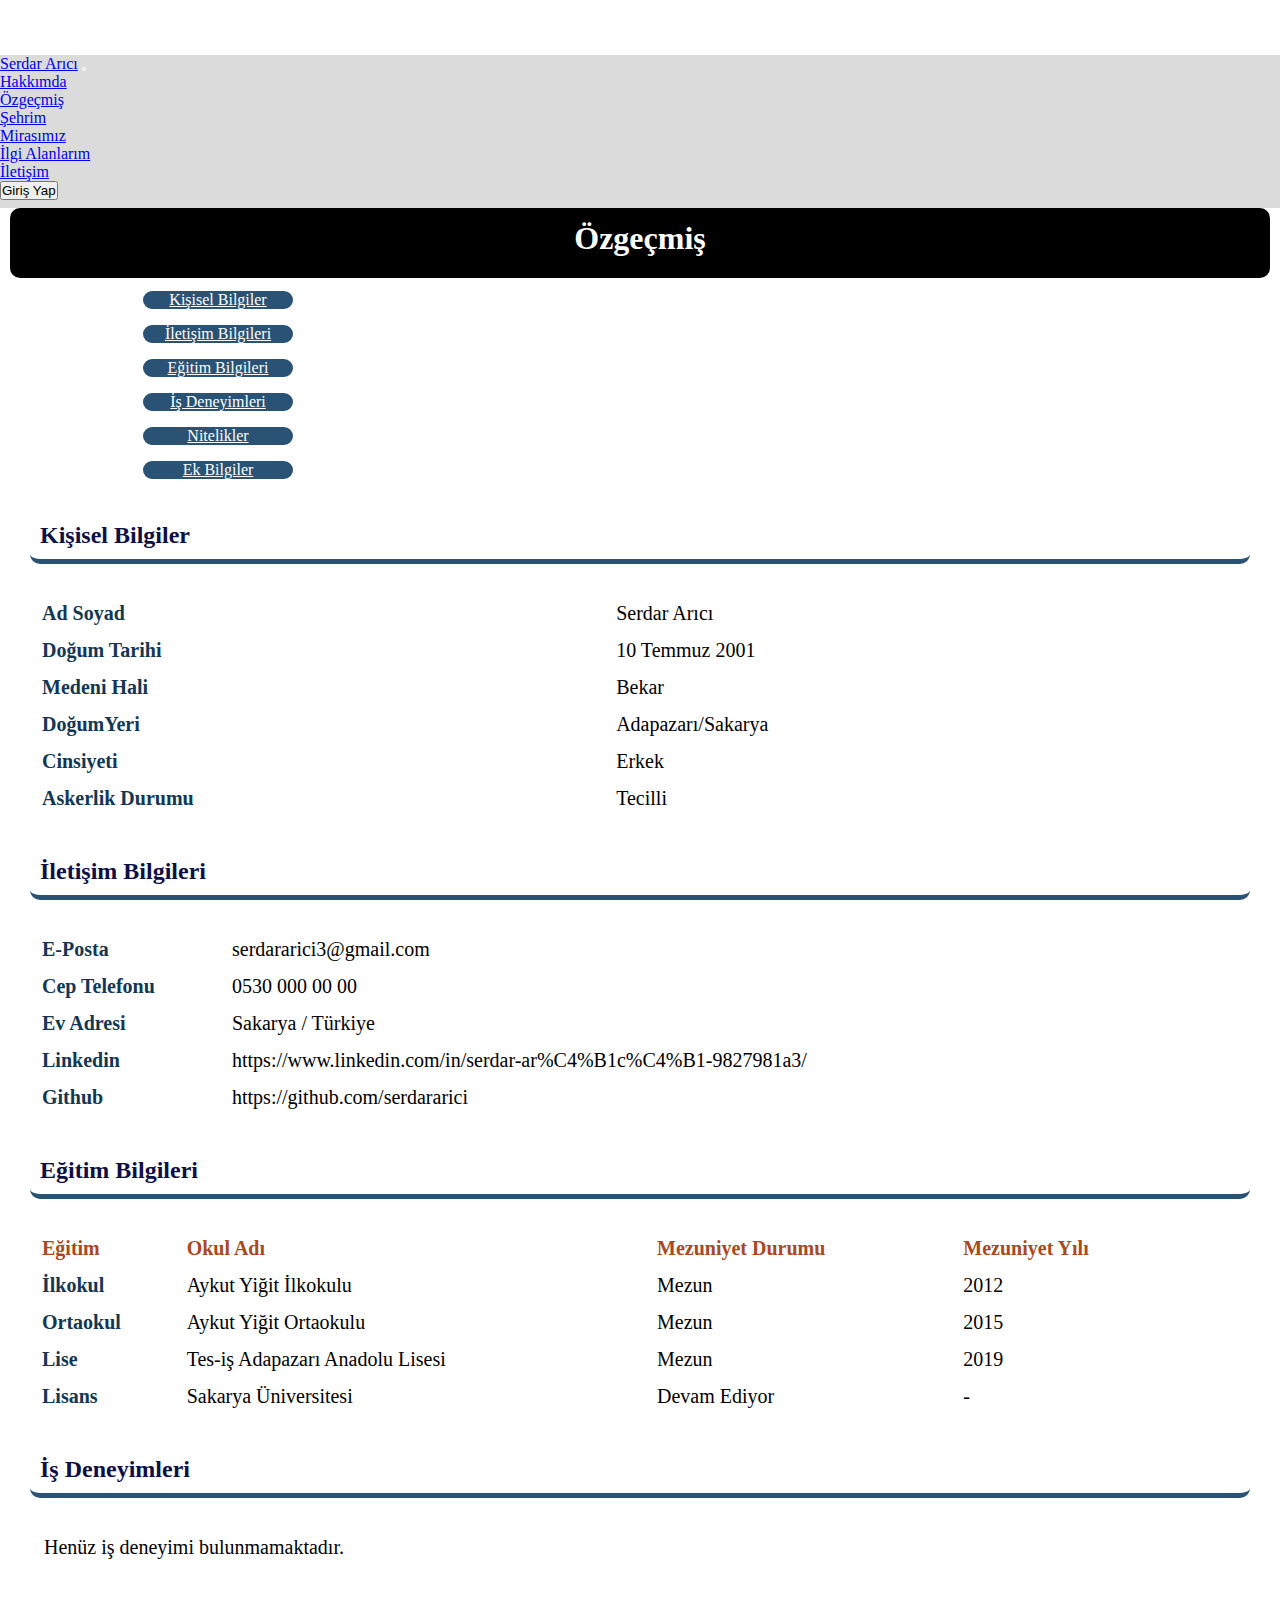
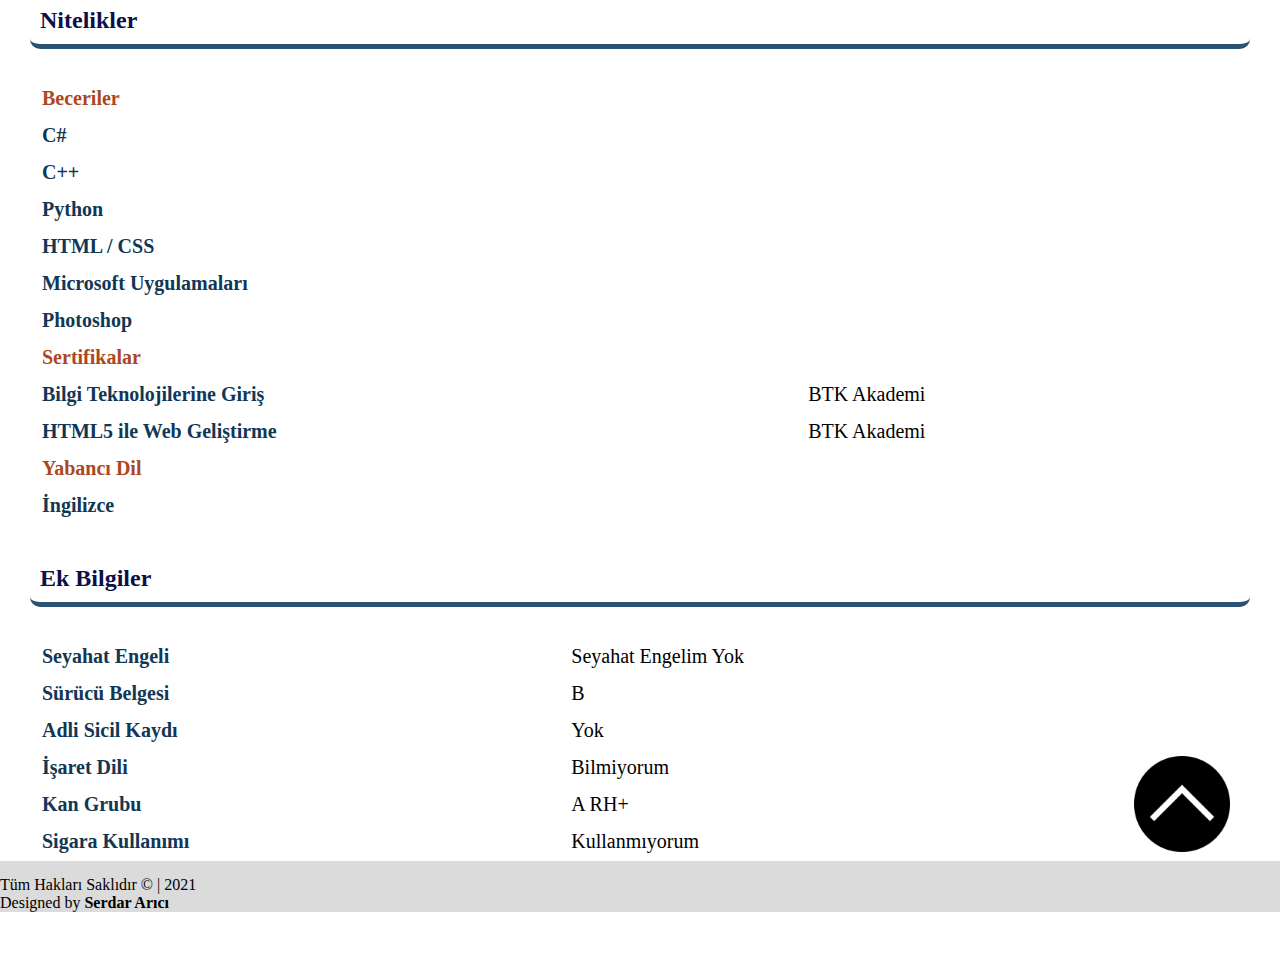
<file: ozgecmis.html>
<!DOCTYPE html>
<html lang="tr">
  <head>
    <meta charset="utf-8">
    <meta name="viewport" content="width=device-width, initial-scale=1">
    <meta name="description" content="Serdar Arıcı'nın Resmi Web Sitesi">
    <meta name="keyword" content="Serdar, arıcı, yazılım, bilgisayar mühendisliği, IT, Özgeçmiş ">
    <link rel="stylesheet" href="style.css">
    <!-- Bootstrap CSS -->
    <link href="https://cdn.jsdelivr.net/npm/bootstrap@5.0.0-beta3/dist/css/bootstrap.min.css" rel="stylesheet" integrity="sha384-eOJMYsd53ii+scO/bJGFsiCZc+5NDVN2yr8+0RDqr0Ql0h+rP48ckxlpbzKgwra6" crossorigin="anonymous">

    <title>Serdar Arıcı | Özgeçmiş</title>
  </head>
  <body id="ust">
    <div id="sayfa">    
      <nav class="navbar navbar-expand-lg navbar-dark bg-dark fixed-top">
        <div class="container-fluid">
          <a class="navbar-brand" href="index.html">Serdar Arıcı</a>
          <button class="navbar-toggler" type="button" data-bs-toggle="collapse" data-bs-target="#navbarNavDropdown" aria-controls="navbarNavDropdown" aria-expanded="false" aria-label="Toggle navigation">
            <span class="navbar-toggler-icon"></span>
          </button>
          <div class="collapse navbar-collapse" id="navbarNavDropdown">
            <ul class="navbar-nav">
              <li class="nav-item">
                <a class="nav-link active" aria-current="page" href="hakkimda.html">Hakkımda</a>
              </li>
              <li class="nav-item">
                <a class="nav-link" href="ozgecmis.html">Özgeçmiş</a>
              </li>
              <li class="nav-item">
                <a class="nav-link" href="sehrim.html">Şehrim</a>
              </li>
              <li class="nav-item">
                <a class="nav-link" href="mirasimiz.html">Mirasımız</a>
              </li>
              <li class="nav-item">
                <a class="nav-link" href="ilgiAlanlarim.html">İlgi Alanlarım</a>
              </li>
              <li class="nav-item">
                <a class="nav-link" href="iletisim.html">İletişim</a>
              </li>
             </ul>
          </div>
          <a href="giris.html"><button type="button" class="btn btn-danger">Giriş Yap</button></a>
        </div>
      </nav>
      <article class="container" id="icerik">
       <h1 id="ozgecmish1">Özgeçmiş</h1>
       <section class="ozgecmis">
         <div class="ozgecmisnav">
          <ul class="nav" id="nav">
            <li class="nav-item" id="navitem">
              <a class="nav-link" id="navlink" href="#ozgecmiskisisel">Kişisel Bilgiler</a>
            </li>
            <li class="nav-item" id="navitem">
              <a class="nav-link" id="navlink" href="#ozgecmisiletisim">İletişim Bilgileri</a>
            </li>
            <li class="nav-item" id="navitem">
              <a class="nav-link" id="navlink" href="#ozgecmisegitim">Eğitim Bilgileri</a>
            </li>
            <li class="nav-item" id="navitem">
              <a class="nav-link" id="navlink" href="#ozgecmisis">İş Deneyimleri</a>
            </li>
            <li class="nav-item" id="navitem">
              <a class="nav-link" id="navlink" href="#ogecmisnitelik">Nitelikler</a>
            </li>
            <li class="nav-item" id="navitem">
              <a class="nav-link" id="navlink" href="#ozgecmisekbilgi">Ek Bilgiler</a>
            </li>
          </ul>
         </div>
          <div class="ozgecmiskisisel" id="ozgecmiskisisel">
            <h2 id="ozgecmish2">Kişisel Bilgiler</h2>
            <table class="kisiseltable">
              <tr><td id="bilgi">Ad Soyad </td><td>Serdar Arıcı</td></tr> 
              <tr><td id="bilgi">Doğum Tarihi </td><td>10 Temmuz 2001</td></tr>
              <tr><td id="bilgi">Medeni Hali </td><td>Bekar</td></tr>
              <tr><td id="bilgi">DoğumYeri </td><td>Adapazarı/Sakarya</td></tr>
              <tr><td id="bilgi">Cinsiyeti </td><td>Erkek</td></tr>
              <tr><td id="bilgi">Askerlik Durumu </td><td>Tecilli</td></tr>
            </table>
          </div>
          <div class="ozgecmisiletisim" id="ozgecmisiletisim">
            <h2 id="ozgecmish2">İletişim Bilgileri</h2>
            <table class="kisiseltable">
              <tr><td id="bilgi">E-Posta </td><td>serdararici3@gmail.com</td></tr> 
              <tr><td id="bilgi">Cep Telefonu </td><td>0530 000 00 00</td></tr>
              <tr><td id="bilgi">Ev Adresi </td><td> Sakarya / Türkiye</td></tr>
              <tr><td id="bilgi">Linkedin </td><td>https://www.linkedin.com/in/serdar-ar%C4%B1c%C4%B1-9827981a3/</td></tr>
              <tr><td id="bilgi">Github </td><td>https://github.com/serdararici</td></tr>
            </table>
          </div>
          <div class="ozgecmisegitim" id="ozgecmisegitim">
            <h2 id="ozgecmish2">Eğitim Bilgileri</h2>
            <table class="kisiseltable">
              <tr><td id="egitimbaslik">Eğitim </td><td id="egitimbaslik">Okul Adı</td><td id="egitimbaslik">Mezuniyet Durumu</td><td id="egitimbaslik">Mezuniyet Yılı</td></tr>
              <tr><td id="bilgi">İlkokul </td><td>Aykut Yiğit İlkokulu</td><td>Mezun</td><td>2012</td></tr> 
              <tr><td id="bilgi">Ortaokul </td><td>Aykut Yiğit Ortaokulu</td><td>Mezun</td><td>2015</td></tr>
              <tr><td id="bilgi">Lise </td><td>Tes-iş Adapazarı Anadolu Lisesi</td><td>Mezun</td><td>2019</td></tr>
              <tr><td id="bilgi">Lisans </td><td>Sakarya Üniversitesi</td><td>Devam Ediyor</td><td>-</td></tr>
            </table>
          </div>
          <div class="ozgecmisis" id="ozgecmisis">
            <h2 id="ozgecmish2">İş Deneyimleri</h2>
            <table class="kisiseltable">
              <tr><td id="bilgi"> </td><td>Henüz iş deneyimi bulunmamaktadır.</td></tr> 
 
            </table>
          </div>
          <div class="ogecmisnitelik" id="ogecmisnitelik">
            <h2 id="ozgecmish2">Nitelikler</h2>
            <table class="kisiseltable">
              <tr><td id="nitelikbaslik">Beceriler </td>
              <tr><td id="bilgi">C# </td><td><div class="progress" style="height:10px">
                <div class="progress-bar" style="width:35%;height:20px;"></div></div></td></tr> 
              <tr><td id="bilgi">C++ </td><td><div class="progress" style="height:10px">
                <div class="progress-bar" style="width:35%;height:20px;"></div></div></td></tr>
              <tr><td id="bilgi">Python </td><td><div class="progress" style="height:10px">
                <div class="progress-bar" style="width:40%;height:20px;"></div></div></td></tr>
              <tr><td id="bilgi">HTML / CSS </td><td><div class="progress" style="height:10px">
                <div class="progress-bar" style="width:85%;height:20px;"></div></div></td></tr>
              <tr><td id="bilgi">Microsoft Uygulamaları </td><td><div class="progress" style="height:10px">
                <div class="progress-bar" style="width:60%;height:20px;"></div></div></td></tr>
              <tr><td id="bilgi">Photoshop </td><td><div class="progress" style="height:10px">
                <div class="progress-bar" style="width:15%;height:20px;"></div></div></td></tr>
              <tr><td id="nitelikbaslik">Sertifikalar </td>
              <tr><td id="bilgi">Bilgi Teknolojilerine Giriş </td><td>BTK Akademi</td></tr> 
              <tr><td id="bilgi">HTML5 ile Web Geliştirme </td><td>BTK Akademi</td></tr>
              <tr><td id="nitelikbaslik">Yabancı Dil </td>
              <tr><td id="bilgi">İngilizce </td><td><div class="progress" style="height:10px">
                <div class="progress-bar" style="width:75%;height:20px;"></div></div></td></tr>
            </table>
          </div>
          <div class="ozgecmisekbilgi" id="ozgecmisekbilgi">
            <h2 id="ozgecmish2">Ek Bilgiler</h2>
            <table class="kisiseltable">
              <tr><td id="bilgi">Seyahat Engeli </td><td>Seyahat Engelim Yok</td></tr> 
              <tr><td id="bilgi">Sürücü Belgesi </td><td>B</td></tr>
              <tr><td id="bilgi">Adli Sicil Kaydı </td><td>Yok</td></tr>
              <tr><td id="bilgi">İşaret Dili </td><td>Bilmiyorum</td></tr>
              <tr><td id="bilgi">Kan Grubu </td><td>A RH+</td></tr>
              <tr><td id="bilgi">Sigara Kullanımı </td><td>Kullanmıyorum</td></tr>
            </table>
          </div>
        </section>
      </article>

      <aside id="yanmenu">
          
      </aside>
      
      <div class="ust">
        <a href="#ust"><img src="resimler/sayfa başı butonu.png" alt="Sayfa Başına Git" title="Sayfa Başına Git"></a>
      </div>

      <footer id="altmenu">
        <div class="bg-dark text-light text center">
          <p class="align-middle p-5 mb-0 text-center">
            <span>Tüm Hakları Saklıdır &copy; | 2021</span><br>
            <span>Designed by <b>Serdar Arıcı</b></span>
          </p>
        </div>
      </footer>
 

    </div>



    <script src="https://cdn.jsdelivr.net/npm/bootstrap@5.0.0-beta3/dist/js/bootstrap.bundle.min.js" integrity="sha384-JEW9xMcG8R+pH31jmWH6WWP0WintQrMb4s7ZOdauHnUtxwoG2vI5DkLtS3qm9Ekf" crossorigin="anonymous"></script>
    <script src="https://cdn.jsdelivr.net/npm/@popperjs/core@2.9.1/dist/umd/popper.min.js" integrity="sha384-SR1sx49pcuLnqZUnnPwx6FCym0wLsk5JZuNx2bPPENzswTNFaQU1RDvt3wT4gWFG" crossorigin="anonymous"></script>
    <script src="https://cdn.jsdelivr.net/npm/bootstrap@5.0.0-beta3/dist/js/bootstrap.min.js" integrity="sha384-j0CNLUeiqtyaRmlzUHCPZ+Gy5fQu0dQ6eZ/xAww941Ai1SxSY+0EQqNXNE6DZiVc" crossorigin="anonymous"></script>

  </body>
</html>
</file>
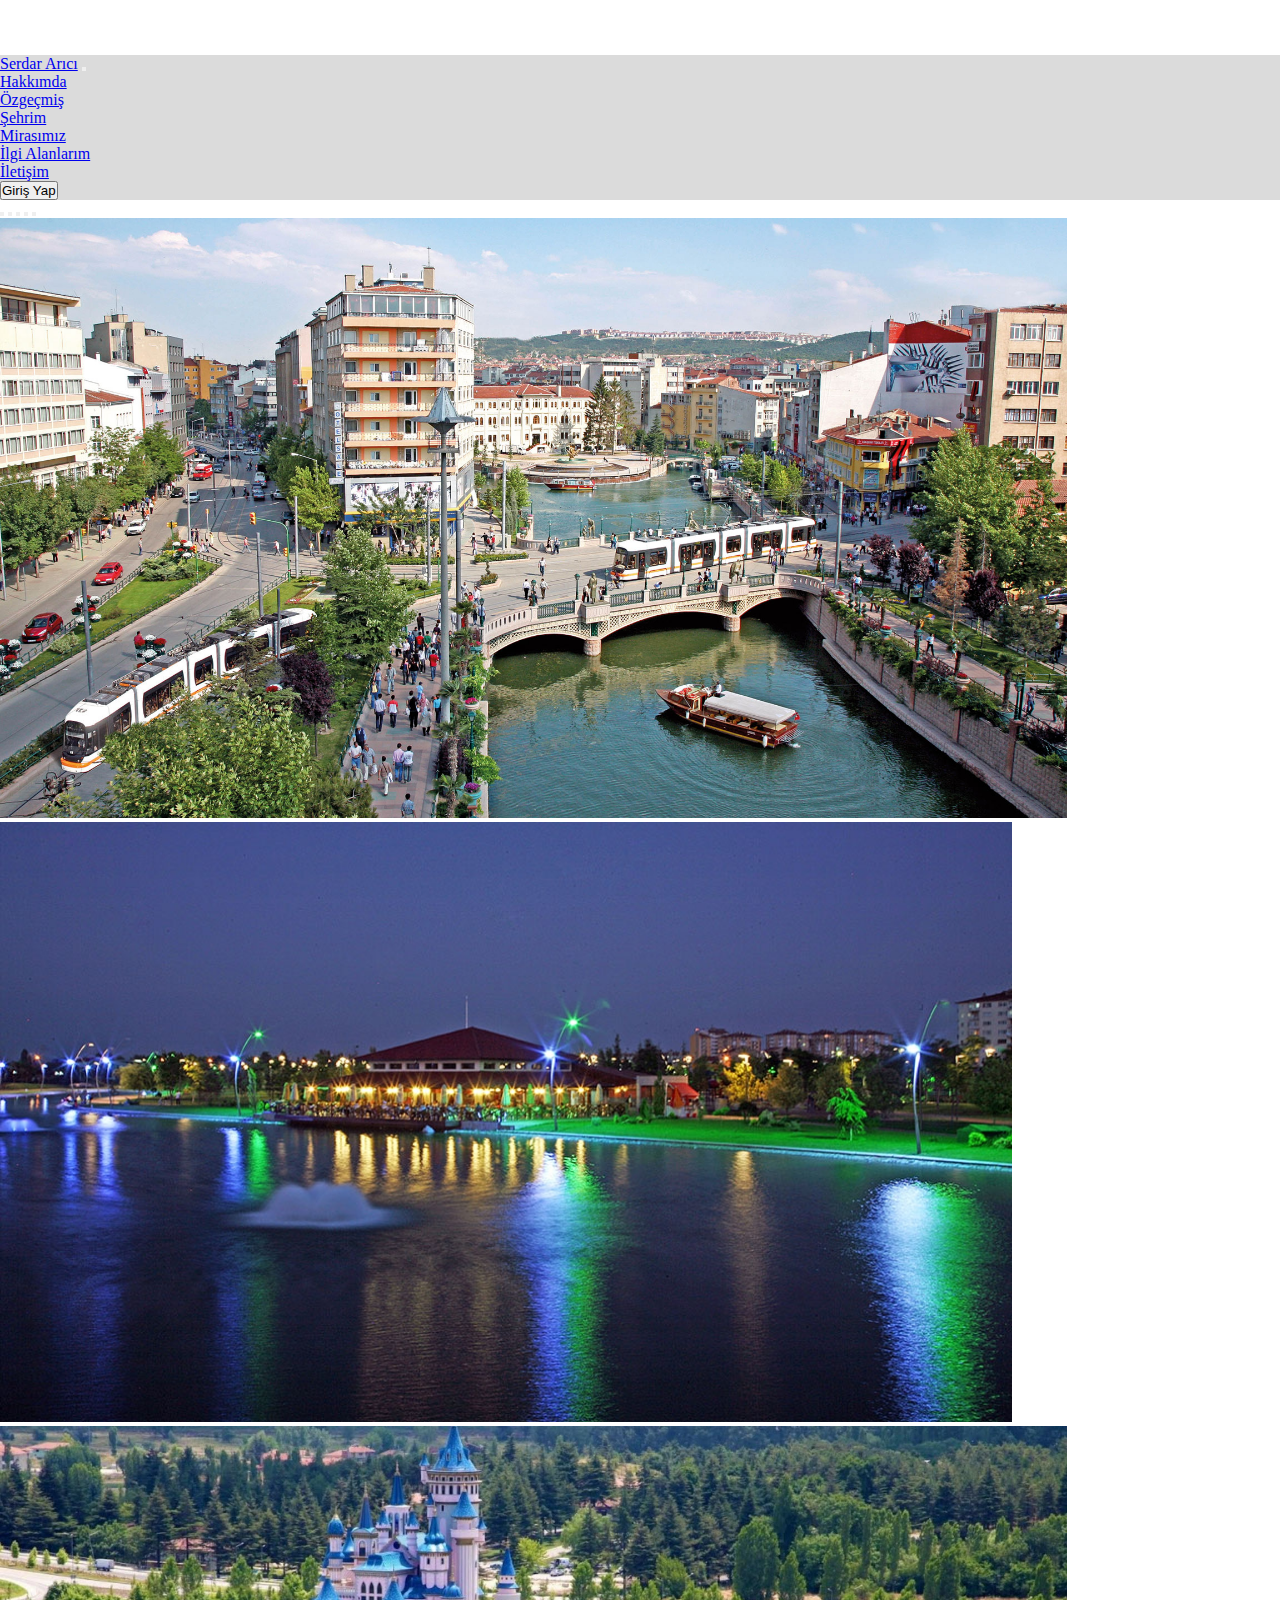
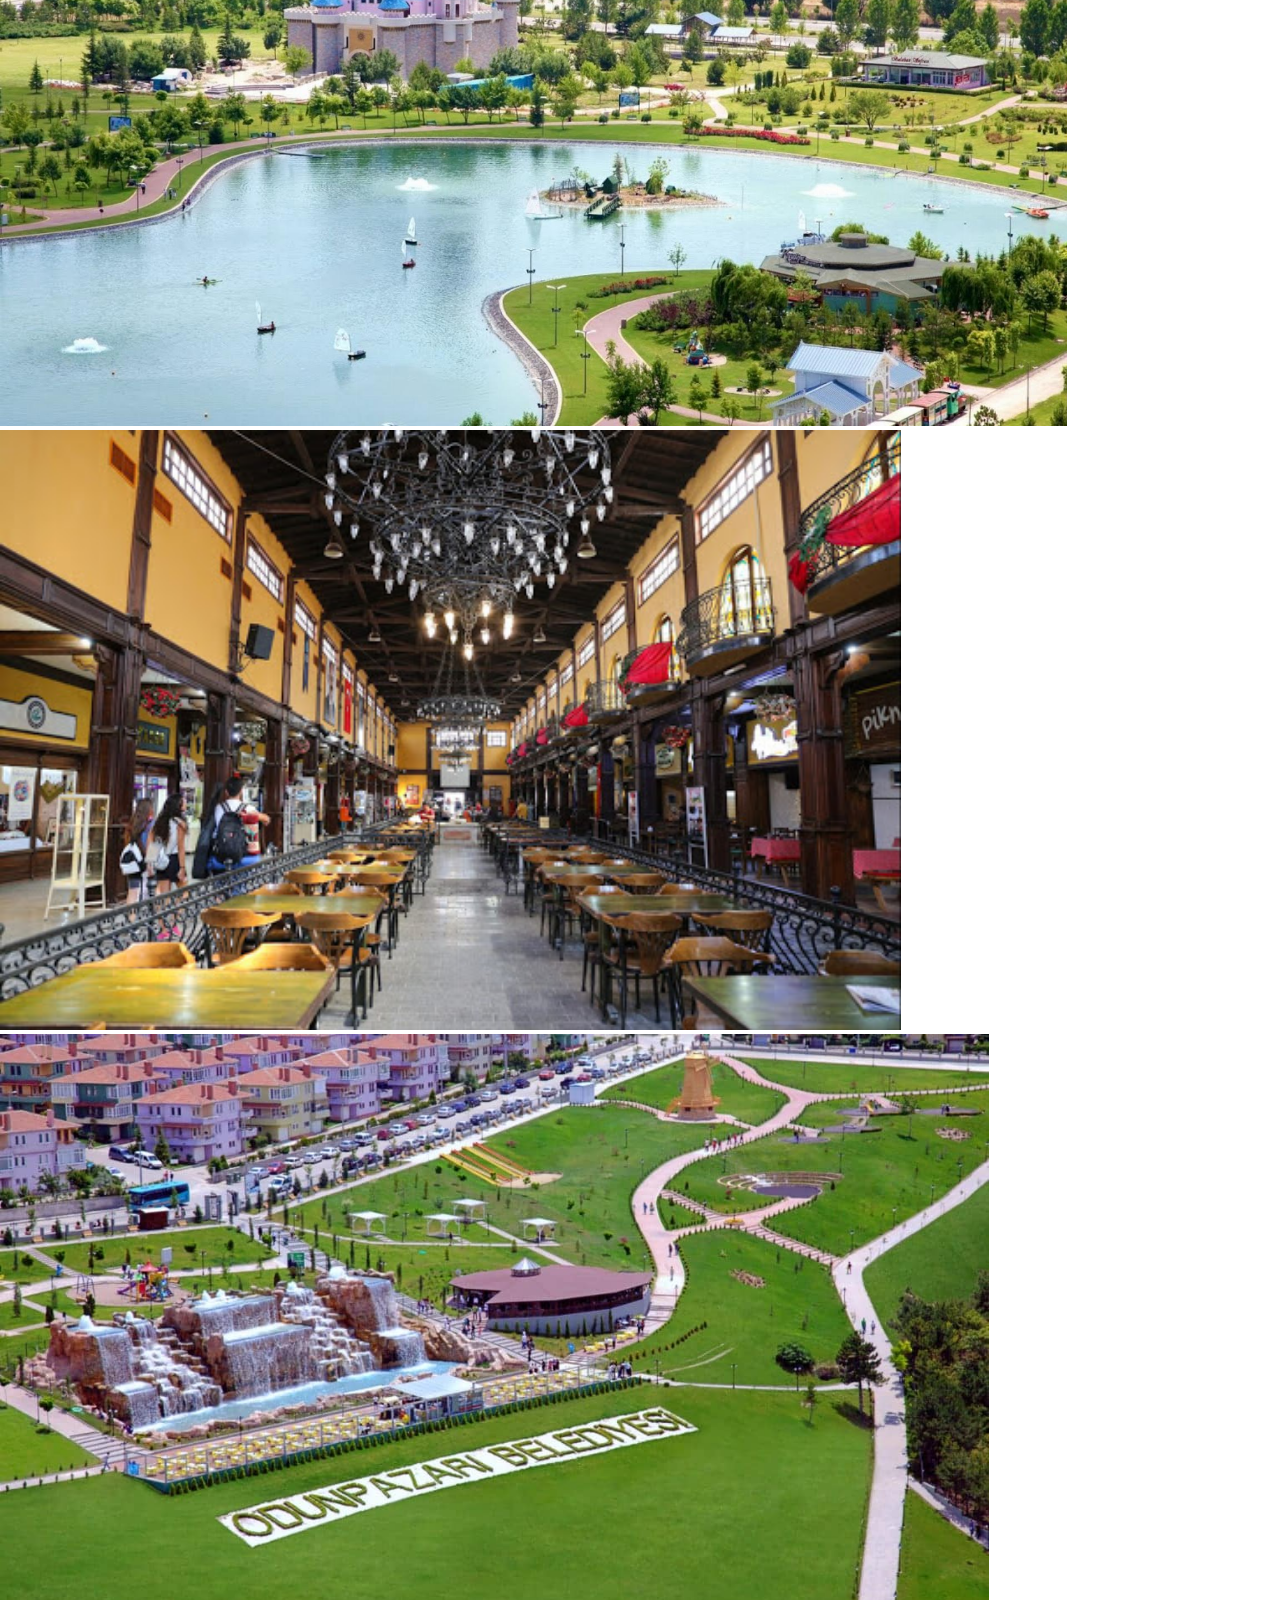
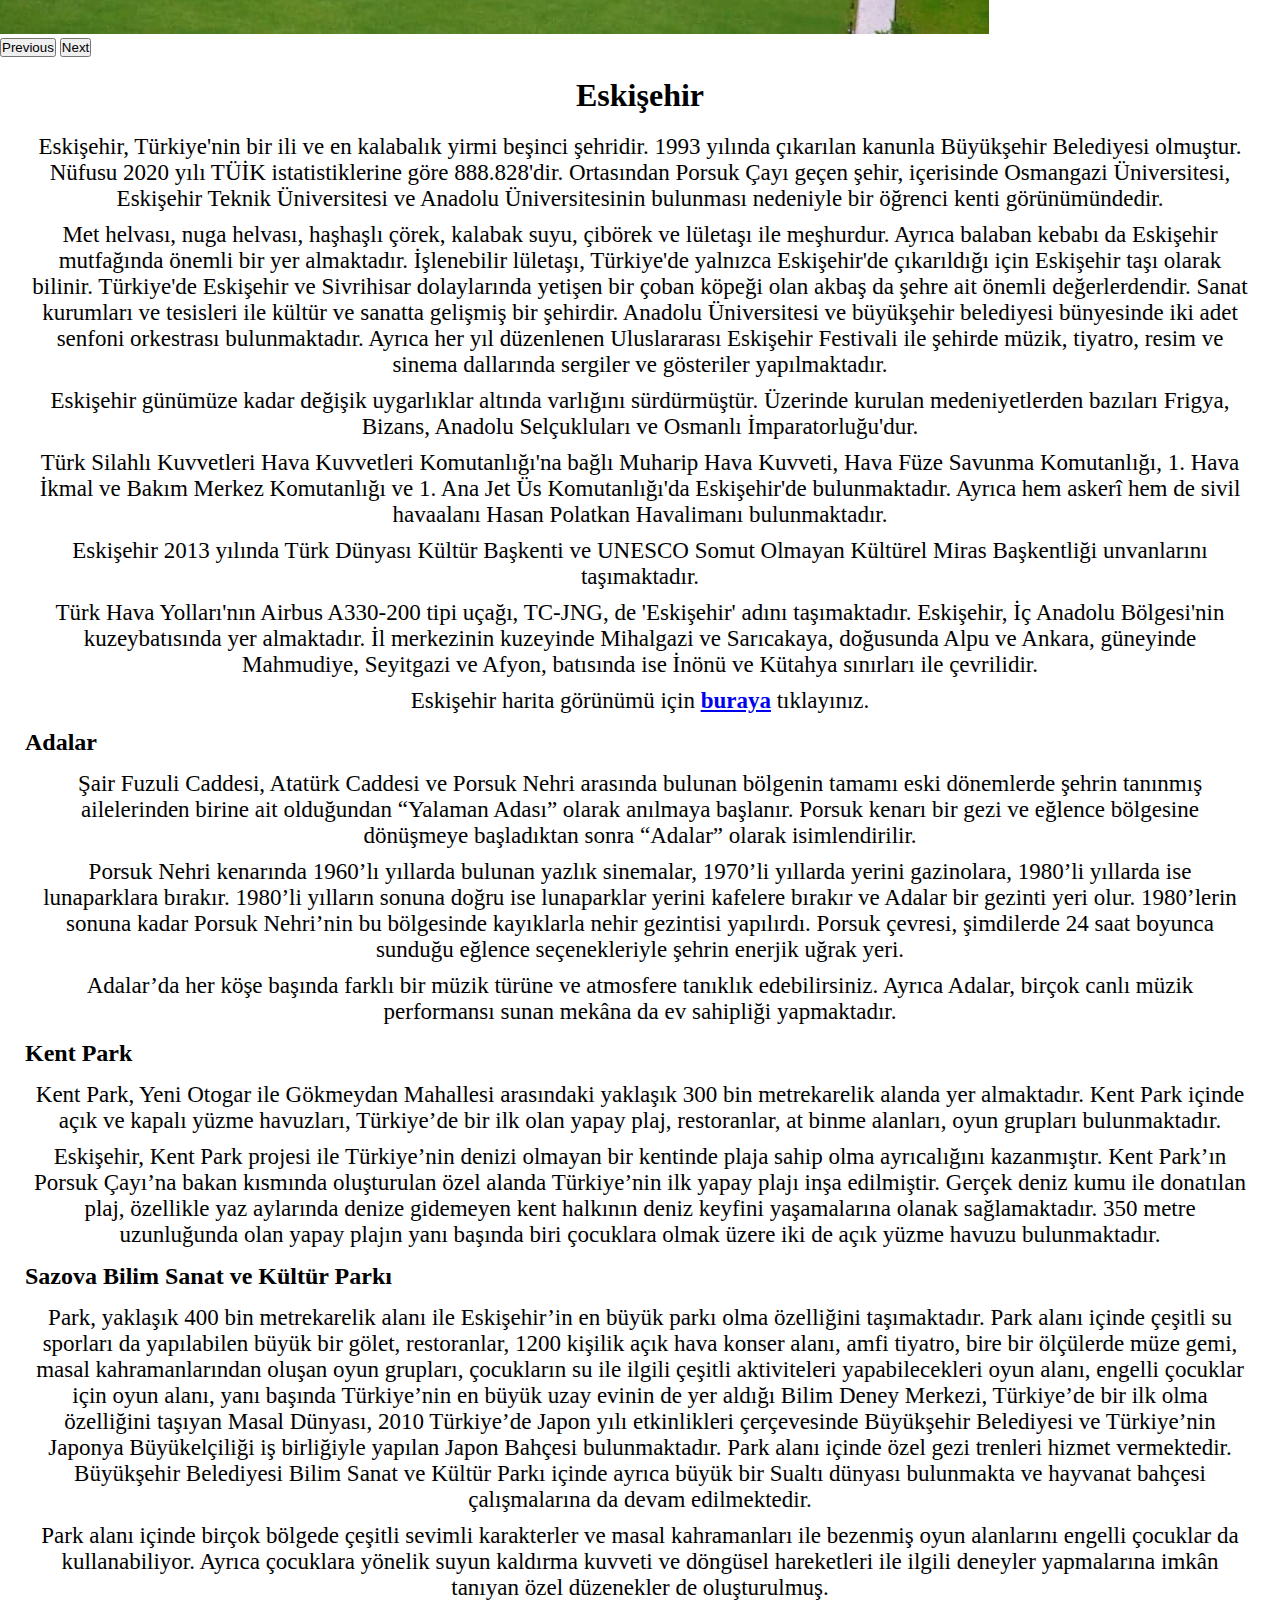
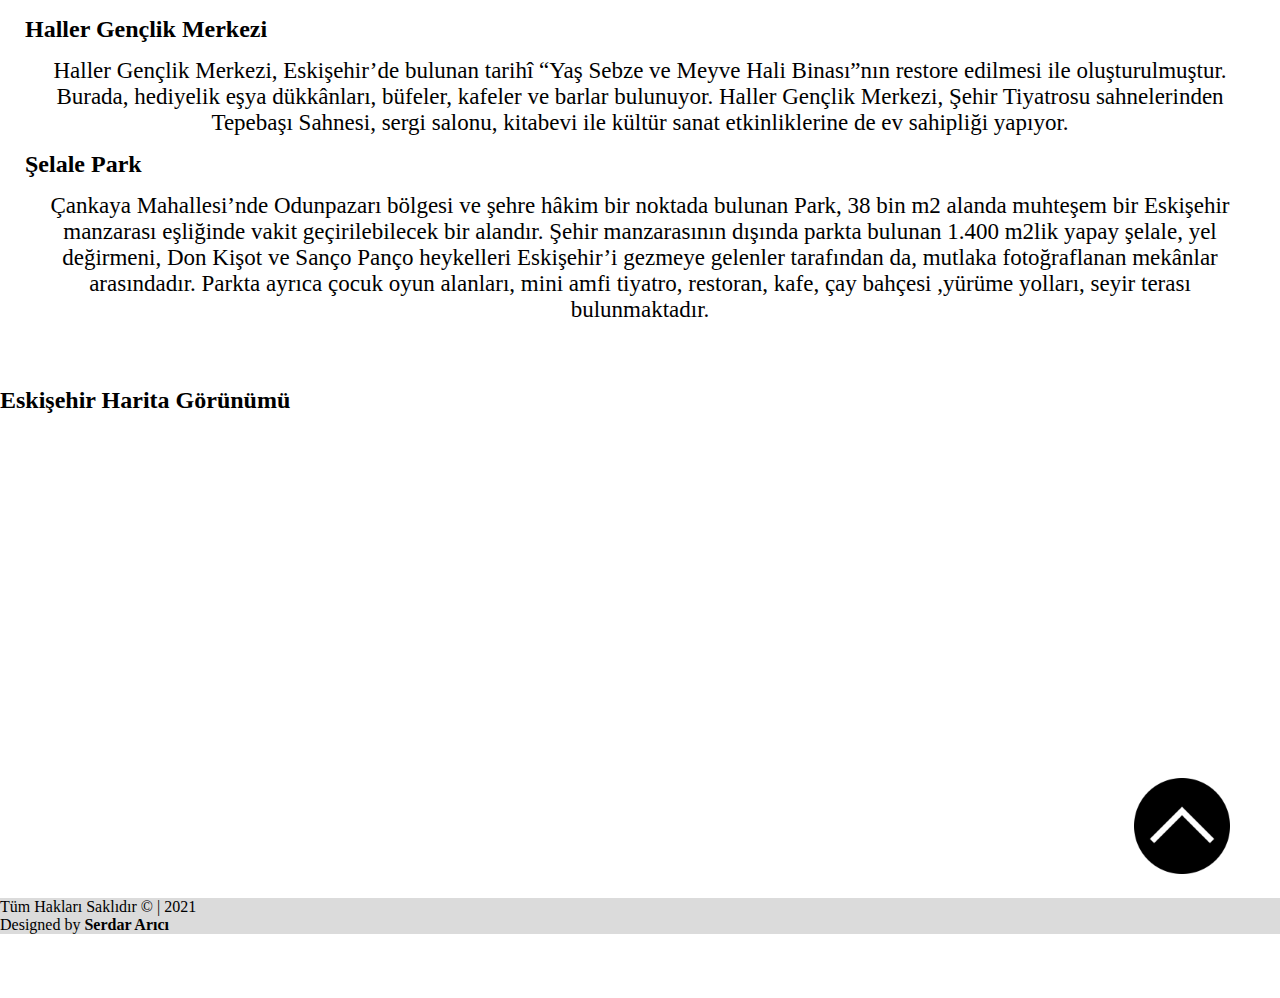
<file: sehrim.html>
<!DOCTYPE html>
<html lang="tr">
  <head>
    <meta charset="utf-8">
    <meta name="viewport" content="width=device-width, initial-scale=1">
    <meta name="description" content="Serdar Arıcı'nın Resmi Web Sitesi">
    <meta name="keyword" content="Serdar, arıcı, yazılım, bilgisayar mühendisliği, IT, Eskişehir">
    <link rel="stylesheet" href="style.css">
    <!-- Bootstrap CSS -->
    <link href="https://cdn.jsdelivr.net/npm/bootstrap@5.0.0-beta3/dist/css/bootstrap.min.css" rel="stylesheet" integrity="sha384-eOJMYsd53ii+scO/bJGFsiCZc+5NDVN2yr8+0RDqr0Ql0h+rP48ckxlpbzKgwra6" crossorigin="anonymous">

    <title>Serdar Arıcı | Şehrim</title>
  </head>
  <body id="ust">
    <div id="sayfa">    
      <nav class="navbar navbar-expand-lg navbar-dark bg-dark fixed-top">
        <div class="container-fluid">
          <a class="navbar-brand" href="index.html">Serdar Arıcı</a>
          <button class="navbar-toggler" type="button" data-bs-toggle="collapse" data-bs-target="#navbarNavDropdown" aria-controls="navbarNavDropdown" aria-expanded="false" aria-label="Toggle navigation">
            <span class="navbar-toggler-icon"></span>
          </button>
          <div class="collapse navbar-collapse" id="navbarNavDropdown">
            <ul class="navbar-nav">
              <li class="nav-item">
                <a class="nav-link active" aria-current="page" href="hakkimda.html">Hakkımda</a>
              </li>
              <li class="nav-item">
                <a class="nav-link" href="ozgecmis.html">Özgeçmiş</a>
              </li>
              <li class="nav-item">
                <a class="nav-link" href="sehrim.html">Şehrim</a>
              </li>
              <li class="nav-item">
                <a class="nav-link" href="mirasimiz.html">Mirasımız</a>
              </li>
              <li class="nav-item">
                <a class="nav-link" href="ilgiAlanlarim.html">İlgi Alanlarım</a>
              </li>
              <li class="nav-item">
                <a class="nav-link" href="iletisim.html">İletişim</a>
              </li>
            </ul>
          </div>
          <a href="giris.html"><button type="button" class="btn btn-danger">Giriş Yap</button></a>
        </div>
      </nav>
      <article class="container" id="icerik">
        
         <!--slider başlangıç-->

         <div id="carouselExampleIndicators" class="carousel slide" data-bs-ride="carousel">
          <div class="carousel-indicators">
            <button type="button" data-bs-target="#carouselExampleIndicators" data-bs-slide-to="0" class="active" aria-current="true" aria-label="Slide 1"></button>
            <button type="button" data-bs-target="#carouselExampleIndicators" data-bs-slide-to="1" aria-label="Slide 2"></button>
            <button type="button" data-bs-target="#carouselExampleIndicators" data-bs-slide-to="2" aria-label="Slide 3"></button>
            <button type="button" data-bs-target="#carouselExampleIndicators" data-bs-slide-to="3" aria-label="Slide 4"></button>
            <button type="button" data-bs-target="#carouselExampleIndicators" data-bs-slide-to="4" aria-label="Slide 5"></button>
          </div>
          <div class="carousel-inner">
            <div class="carousel-item active">
              <a href="#adalar"><img src="resimler/eskisehir.jpg" class="d-block w-100 resimSlider" alt="Adalar" title="Adalar"></a>
            </div>
            <div class="carousel-item">
              <a href="#kentpark"><img src="resimler/kent park 1.jpg" class="d-block w-100 resimSlider" alt="Kent Park" title="Kent Park"></a>
            </div>
            <div class="carousel-item">
              <a href="#sazova"><img src="resimler/sazova.jpg" class="d-block w-100 resimSlider" alt="Sazova Parkı" title="Sazova Parkı"></a>
            </div>
            <div class="carousel-item">
              <a href="#haller"><img src="resimler/haller_genclik.jpg" class="d-block w-100 resimSlider" alt="Haller Gençlik Merkezi" title="Haller Gençlik Parkı"></a>
            </div>
            <div class="carousel-item">
              <a href="#selale"><img src="resimler/Selale-Park-Eskisehir.jpg" class="d-block w-100 resimSlider" alt="Şelale Park" title="Şelale Park"></a>
            </div>
          </div>
          <button class="carousel-control-prev" type="button" data-bs-target="#carouselExampleIndicators" data-bs-slide="prev">
            <span class="carousel-control-prev-icon" aria-hidden="true"></span>
            <span class="visually-hidden">Previous</span>
          </button>
          <button class="carousel-control-next" type="button" data-bs-target="#carouselExampleIndicators" data-bs-slide="next">
            <span class="carousel-control-next-icon" aria-hidden="true"></span>
            <span class="visually-hidden">Next</span>
          </button>
        </div>

      <!--slider bitiş-->
      <section clas="p-5 text-center Eskisehir">
        <div class="eskisehir">
          <h1>Eskişehir</h1>
          <p>
            Eskişehir, Türkiye'nin bir ili ve en kalabalık yirmi beşinci şehridir. 1993 yılında çıkarılan kanunla Büyükşehir Belediyesi olmuştur. Nüfusu 2020 yılı TÜİK istatistiklerine göre 888.828'dir. Ortasından Porsuk Çayı geçen şehir, içerisinde Osmangazi Üniversitesi, Eskişehir Teknik Üniversitesi ve Anadolu Üniversitesinin bulunması nedeniyle bir öğrenci kenti görünümündedir.
          </p>
          <p>
            Met helvası, nuga helvası, haşhaşlı çörek, kalabak suyu, çibörek ve lületaşı ile meşhurdur. Ayrıca balaban kebabı da Eskişehir mutfağında önemli bir yer almaktadır. İşlenebilir lületaşı, Türkiye'de yalnızca Eskişehir'de çıkarıldığı için Eskişehir taşı olarak bilinir. Türkiye'de Eskişehir ve Sivrihisar dolaylarında yetişen bir çoban köpeği olan akbaş da şehre ait önemli değerlerdendir. Sanat kurumları ve tesisleri ile kültür ve sanatta gelişmiş bir şehirdir. Anadolu Üniversitesi ve büyükşehir belediyesi bünyesinde iki adet senfoni orkestrası bulunmaktadır. Ayrıca her yıl düzenlenen Uluslararası Eskişehir Festivali ile şehirde müzik, tiyatro, resim ve sinema dallarında sergiler ve gösteriler yapılmaktadır.
          </p>
          <p>
            Eskişehir günümüze kadar değişik uygarlıklar altında varlığını sürdürmüştür. Üzerinde kurulan medeniyetlerden bazıları Frigya, Bizans, Anadolu Selçukluları ve Osmanlı İmparatorluğu'dur.
          </p>
          <p>
            Türk Silahlı Kuvvetleri Hava Kuvvetleri Komutanlığı'na bağlı Muharip Hava Kuvveti, Hava Füze Savunma Komutanlığı, 1. Hava İkmal ve Bakım Merkez Komutanlığı ve 1. Ana Jet Üs Komutanlığı'da Eskişehir'de bulunmaktadır. Ayrıca hem askerî hem de sivil havaalanı Hasan Polatkan Havalimanı bulunmaktadır.
          </p>
          <p>
            Eskişehir 2013 yılında Türk Dünyası Kültür Başkenti ve UNESCO Somut Olmayan Kültürel Miras Başkentliği unvanlarını taşımaktadır.
          </p>
          <p>
            Türk Hava Yolları'nın Airbus A330-200 tipi uçağı, TC-JNG, de 'Eskişehir' adını taşımaktadır. Eskişehir, İç Anadolu Bölgesi'nin kuzeybatısında yer almaktadır. İl merkezinin kuzeyinde Mihalgazi ve Sarıcakaya, doğusunda Alpu ve Ankara, güneyinde Mahmudiye, Seyitgazi ve Afyon, batısında ise İnönü ve Kütahya sınırları ile çevrilidir.
          </p>
          <p>
            Eskişehir harita görünümü için <a href="#eskisehir-harita"> <b>buraya</b></a> tıklayınız.
          </p>
        </div>  
        <div id= "adalar" class="adalar">
          <h2 id="sehrimh2">Adalar</h2>
          <p>
            Şair Fuzuli Caddesi, Atatürk Caddesi ve Porsuk Nehri arasında bulunan bölgenin tamamı eski dönemlerde şehrin tanınmış ailelerinden birine ait olduğundan “Yalaman Adası” olarak anılmaya başlanır. Porsuk kenarı bir gezi ve eğlence bölgesine dönüşmeye başladıktan sonra “Adalar” olarak isimlendirilir.
          </p>
          <p>
            Porsuk Nehri kenarında 1960’lı yıllarda bulunan yazlık sinemalar, 1970’li yıllarda yerini gazinolara, 1980’li yıllarda ise lunaparklara bırakır. 1980’li yılların sonuna doğru ise lunaparklar yerini kafelere bırakır ve Adalar bir gezinti yeri olur. 1980’lerin sonuna kadar Porsuk Nehri’nin bu bölgesinde kayıklarla nehir gezintisi yapılırdı. Porsuk çevresi, şimdilerde 24 saat boyunca sunduğu eğlence seçenekleriyle şehrin enerjik uğrak yeri.
          </p>
          <p>
            Adalar’da her köşe başında farklı bir müzik türüne ve atmosfere tanıklık edebilirsiniz. Ayrıca Adalar, birçok canlı müzik performansı sunan mekâna da ev sahipliği yapmaktadır.
          </p>
        </div>
        <div id="kentpark" class="kentpark">
          <h2 id="sehrimh2">Kent Park</h2>
          <p>
            Kent Park, Yeni Otogar ile Gökmeydan Mahallesi arasındaki yaklaşık 300 bin metrekarelik alanda yer almaktadır. Kent Park içinde açık ve kapalı yüzme havuzları, Türkiye’de bir ilk olan yapay plaj, restoranlar, at binme alanları, oyun grupları bulunmaktadır.
          </p>
          <p>
            Eskişehir, Kent Park projesi ile Türkiye’nin denizi olmayan bir kentinde plaja sahip olma ayrıcalığını kazanmıştır. Kent Park’ın Porsuk Çayı’na bakan kısmında oluşturulan özel alanda Türkiye’nin ilk yapay plajı inşa edilmiştir. Gerçek deniz kumu ile donatılan plaj, özellikle yaz aylarında denize gidemeyen kent halkının deniz keyfini yaşamalarına olanak sağlamaktadır. 350 metre uzunluğunda olan yapay plajın yanı başında biri çocuklara olmak üzere iki de açık yüzme havuzu bulunmaktadır.
          </p>
        </div>
        <div id="sazova" class="sazova">
          <h2 id="sehrimh2">Sazova Bilim Sanat ve Kültür Parkı</h2>
          <p>
            Park, yaklaşık 400 bin metrekarelik alanı ile Eskişehir’in en büyük parkı olma özelliğini taşımaktadır. Park alanı içinde çeşitli su sporları da yapılabilen büyük bir gölet, restoranlar, 1200 kişilik açık hava konser alanı, amfi tiyatro, bire bir ölçülerde müze gemi, masal kahramanlarından oluşan oyun grupları, çocukların su ile ilgili çeşitli aktiviteleri yapabilecekleri oyun alanı, engelli çocuklar için oyun alanı, yanı başında Türkiye’nin en büyük uzay evinin de yer aldığı Bilim Deney Merkezi, Türkiye’de bir ilk olma özelliğini taşıyan Masal Dünyası, 2010 Türkiye’de Japon yılı etkinlikleri çerçevesinde Büyükşehir Belediyesi ve Türkiye’nin Japonya Büyükelçiliği iş birliğiyle yapılan Japon Bahçesi bulunmaktadır. Park alanı içinde özel gezi trenleri hizmet vermektedir. Büyükşehir Belediyesi Bilim Sanat ve Kültür Parkı içinde ayrıca büyük bir Sualtı dünyası bulunmakta ve hayvanat bahçesi çalışmalarına da devam edilmektedir.
          </p>
          <p>
            Park alanı içinde birçok bölgede çeşitli sevimli karakterler ve masal kahramanları ile bezenmiş oyun alanlarını engelli çocuklar da kullanabiliyor. Ayrıca çocuklara yönelik suyun kaldırma kuvveti ve döngüsel hareketleri ile ilgili deneyler yapmalarına imkân tanıyan özel düzenekler de oluşturulmuş.
          </p>
        </div>
        <div id="haller" class="haller">
          <h2 id="sehrimh2">Haller Gençlik Merkezi</h2>
          <p>
            Haller Gençlik Merkezi, Eskişehir’de bulunan tarihî “Yaş Sebze ve Meyve Hali Binası”nın restore edilmesi ile oluşturulmuştur. Burada, hediyelik eşya dükkânları, büfeler, kafeler ve barlar bulunuyor. Haller Gençlik Merkezi, Şehir Tiyatrosu sahnelerinden Tepebaşı Sahnesi, sergi salonu, kitabevi ile kültür sanat etkinliklerine de ev sahipliği yapıyor.
          </p>
        </div>
        <div id="selale" class="selale">
          <h2 id="sehrimh2">Şelale Park</h2>
          <p>
            Çankaya Mahallesi’nde Odunpazarı bölgesi ve şehre hâkim bir noktada bulunan Park, 38 bin m2 alanda muhteşem bir Eskişehir manzarası eşliğinde vakit geçirilebilecek bir alandır. Şehir manzarasının dışında parkta bulunan 1.400 m2lik yapay şelale, yel değirmeni, Don Kişot ve Sanço Panço heykelleri Eskişehir’i gezmeye gelenler tarafından da, mutlaka fotoğraflanan mekânlar arasındadır. Parkta ayrıca çocuk oyun alanları, mini amfi tiyatro, restoran, kafe, çay bahçesi ,yürüme yolları, seyir terası bulunmaktadır.
          </p>
        </div>

        
      </section>
      <br><br><br>
      <h2 id="eskisehir-harita" >Eskişehir Harita Görünümü</h2> 
      <iframe src="https://www.google.com/maps/embed?pb=!1m18!1m12!1m3!1d98139.23166781131!2d30.474774809395733!3d39.765453906122076!2m3!1f0!2f0!3f0!3m2!1i1024!2i768!4f13.1!3m3!1m2!1s0x14cc3e08220c0e5f%3A0xbc89395938049a08!2sEski%C5%9Fehir!5e0!3m2!1str!2str!4v1621015570149!5m2!1str!2str" 
      width="600" height="450" style="border:0;" allowfullscreen="" loading="lazy"></iframe>
      </article>
      <aside id="yanmenu">
          
      </aside>

      <div class="ust">
      <a href="#ust"><img src="resimler/sayfa başı butonu.png" alt="Sayfa Başına Git" title="Sayfa Başına Git"></a>
      </div>

      <footer id="altmenu">
        <div class="bg-dark text-light text center">
          <p class="align-middle p-5 mb-0 text-center">
            <span>Tüm Hakları Saklıdır &copy; | 2021</span><br>
            <span>Designed by <b>Serdar Arıcı</b></span>
          </p>
        </div>
        
      </footer>
 

    </div>














    <script src="https://cdn.jsdelivr.net/npm/bootstrap@5.0.0-beta3/dist/js/bootstrap.bundle.min.js" integrity="sha384-JEW9xMcG8R+pH31jmWH6WWP0WintQrMb4s7ZOdauHnUtxwoG2vI5DkLtS3qm9Ekf" crossorigin="anonymous"></script>
    <script src="https://cdn.jsdelivr.net/npm/@popperjs/core@2.9.1/dist/umd/popper.min.js" integrity="sha384-SR1sx49pcuLnqZUnnPwx6FCym0wLsk5JZuNx2bPPENzswTNFaQU1RDvt3wT4gWFG" crossorigin="anonymous"></script>
    <script src="https://cdn.jsdelivr.net/npm/bootstrap@5.0.0-beta3/dist/js/bootstrap.min.js" integrity="sha384-j0CNLUeiqtyaRmlzUHCPZ+Gy5fQu0dQ6eZ/xAww941Ai1SxSY+0EQqNXNE6DZiVc" crossorigin="anonymous"></script>

  </body>
</html>
</file>
<file: style.css>
*{
    padding: 0px;
    margin: 0px;
    
}
.container-fluid{
    width: 100%;

}
body{
    padding-top: 55px;
}
#sayfa{
    background-color: #dbdbdb;
}
#login{
    height: 10;
}

/*navbar ve footer arasında kalan alan*/
#container
{
    width: 80½;
    margin: auto;
}
.container{
    background-color: white;
}
.icerik{
    padding-top: 10px;
}
/*Hakkımda başlangıç*/
#hakkımdah1{
    text-align: center;
    background-color:black;
    color: white;
    height: 50px;
    line-height: 50px;
    margin: 8px 10px;
    margin-bottom: 10px;
    border-radius: 10px;
    box-shadow: 0 2px 8px 2px rg
}
.hakkımda h2{
    margin: 30px;
    margin-left: 90px;
}
.hakkımda p{
    font-size: 23px;
    margin: 10px 60px;
    text-align: center;
}
.hobilerim{
    width: 30%;
    height: auto;
    display: inline-block;
    margin-top: 25px;
    margin-bottom: 15px;
    margin-left: 30px;
    border-radius: 10px;
    box-shadow: 0px 2px 8px 2px rgba(20, 23, 28, .15);
}
.rsm{
    width: 100%;
    height: 250px;
    border-top-left-radius: 10px;
    border-top-right-radius: 10px;
    transition: opacity 0.8s;
}
.rsm:hover{
    opacity: 0.6;
}
.hobilerim h5{
    margin: 10px;
    color: dimgray;
}
.hobilerim p{
    font-size: 18px;
    text-align: left;
    margin: 10px;
    color: dimgray;
}
.btnDevam:link{
    display: block;
    width: 150px;
    height: 45px;
    padding: 10px 20px;
    background-color: #0071ce;
    color: white;
    text-decoration: none;
    margin: 15px;
    border-radius: 7px;
}
.btnDevam:visited{
    display: block;
    width: 150px;
    height: 45px;
    padding: 10px 20px;
    background-color: #4d7fa8;
    color: white;
    text-decoration: none;
    margin: 15px;
    border-radius: 7px;
}
.btnDevam:hover{
    opacity: 0.8;
}
/*Hakkımda bitiş*/

/*özgeçmiş başlangıç*/
#ozgecmish1{
    text-align: center;
    background-color:black;
    color: white;
    height: 60px;
    line-height: 50px;
    margin: 8px 10px;
    padding: 5px;
    margin-bottom: 10px;
    border-radius: 10px;
    box-shadow: 0 2px 8px 2px rg
}
#ozgecmish2{
    color: rgb(15, 15, 71);
    margin: 30px;
    padding: 10px;
    border-bottom: solid 5px rgb(41, 82, 116);
    border-radius: 10px;
}
#nav{
    text-align: center;
    padding: 0px 80px;
    padding-left: 130px;
}
#navitem{
    border: solid;
    width: 150px;
    margin: 10px;
    border-radius: 800px;
    color: white;
    background-color: rgb(41, 82, 116);
}
#navlink{
    color: white;
}
.kisiseltable{
    font-size: 20px;
    width: 90%;
    margin: 15px;
    margin-left: 40px;
}
.kisiseltable tr{
    height: 35px;

}
#bilgi{
    color: rgb(18, 55, 85);
    font-weight: bold;
}
#egitimbaslik{
    font-weight: bold;
    color: rgb(172, 72, 33);
}
#nitelikbaslik{
    font-weight: bold;
    color: rgb(172, 72, 33);
}

/*Özgeçmiş bitiş*/

/*sehrim başlangıç*/
.resimSlider
{
    height: 600px;
}
.eskisehir h1{
    text-align: center;
    margin: 20px;
}
.adalar p{
    font-size: 23px;
    margin: 10px 30px;
    text-align: center;
}
.kentpark p{
    font-size: 23px;
    margin: 10px 30px;
    text-align: center;
}
.sazova p{
    font-size: 23px;
    margin: 10px 30px;
    text-align: center;
}
.haller p{
    font-size: 23px;
    margin: 10px 30px;
    text-align: center;
}
.selale p{
    font-size: 23px;
    margin: 10px 30px;
    text-align: center;
}
.eskisehir p{
    font-size: 23px;
    margin: 10px 30px;
    text-align: center;
}
#sehrimh2{
    margin: 15px;
    margin-left: 25px;
}
iframe{
    width: 98%;
    border-radius: 8px;
    margin-top: 30px;
}
/*sehrim bitiş*/

/*Mirasımız başlangıç*/
.mirasımız{
    text-align: center;
    background-color:black;
    color: white;
    height: 50px;
    line-height: 50px;
    margin: 8px 10px;
    margin-bottom: 10px;
    border-radius: 10px;
    box-shadow: 0 2px 8px 2px rgba(28, 23, 28, .15);
}
.odunpazarı p{
    font-size: 23px;
    margin: 10px 30px;
    text-align: center;
}
.odunpazarı h2{
    margin: 15px;
    margin-left: 25px;
}
#odunpazarı1{

    border-radius: 10px;
    float: left;
    margin: 15px;
}
#odunpazarı2{
    width: 1200px;
    height: 450px;
    border-radius: 10px;
    margin: 15px;
    margin-left: 50px;

}
#odunpazarıvideo{
    width: 900px;
    height: 450px;
    margin: 20px;
    margin-left: 200px;
}
.kursunlu h2{
    margin: 15px;
    margin-left: 25px;
}
#kursunlu1{
    border-radius: 10px;
    float: left;
    margin: 15px;
}
.kursunlu p{
    font-size: 23px;
    margin: 10px 30px;
    text-align: center;
}
#kursunlu2{
    width: 1200px;
    height: 450px;
    border-radius: 10px;
    float: left;
    margin: 15px;
    margin-left: 50px;
}
.atlıhan h2{
    margin: 15px;
    margin-left: 25px;
}
#atlıhan1{
    border-radius: 10px;
    float: left;
    margin: 15px;
}
.atlıhan p{
    font-size: 23px;
    margin: 10px 30px;
    text-align: center;
}
/*Mirasımız bitiş*/

/*İlgi Alanlarım Başlangıç*/
#ilgih1{
    text-align: center;
    background-color:black;
    color: white;
    height: 65px;
    line-height: 50px;
    margin: 8px 10px;
    padding: 7px;
    margin-bottom: 10px;
    border-radius: 10px;
    box-shadow: 0 2px 8px 2px rg
}
.ilgi h2{
    font-weight: bold;
    margin: 25px;
    margin-left: 90px;
}
.ilgi p{
    font-size: 20px;
    margin: 10px 30px;
}
.futbol{
    width: 80%;
    margin: auto;
}
#futbol2{
    border-radius: 10px;
    float: left;
    margin: 15px;
    width: 500px;
    height: 300px;
}
#galatasaray{
    border-radius: 10px;
    float: right;
    margin: 15px;
    width: 350px;
    height: 350px;
}
.filmdizi{
    width: 80%;
    margin: auto;
}
#film2{
    border-radius: 10px;
    float: left;
    margin: 15px;
    width: 500px;
    height: 300px;
}
#forrestGump{
    border-radius: 10px;
    float: left;
    margin: 15px;

}
.müzik{
    width: 80%;
    margin: auto;
}
#müzik2{
    border-radius: 10px;
    float: left;
    margin: 15px;
    width: 500px;
    height: 300px;
}
.bilgisayaroyun{
    width: 80%;
    margin: auto;
}
.yazılım{
    width: 80%;
    margin: auto;
}
#yazılım2{
    border-radius: 10px;
    float: left;
    margin: 15px;
    width: 500px;
    height: 300px;
}
.kitap{
    width: 80%;
    margin: auto;
}
#kitap2{
    border-radius: 10px;
    float: left;
    margin: 15px;
    width: 500px;
    height: 300px;
}

/*İlgi Alanlarım Bitiş*/

/*iletisim başlangıç*/
#sayfa-iletisim{
    background-color:rgb(161, 181, 194) ;
}
#icerik-iletisim{
    width: 70%;
    height: 1500px;
    margin: auto;
    background-color:rgb(161, 181, 194);
}
.iletisim-form{
    width: 85%;
    max-width: 800px;
    height: 1200px;
    background: #f1f1f1;
    position: absolute;
    top: 200px;
    left: 550px;
    padding: 30px 40px;
    box-sizing: border-box;
    border-radius: 8px;
    text-align: center;
    box-shadow: 0 0 20px #000000b3;

}
.iletisim-form h1{
    margin-top: 0;
    font-weight: 200;
}
.iletisim-form .frmi{
    border: 1px solid gray;
    margin: 8px 0;
    padding: 12px 18px;
    border-radius: 8px;
}
.iletisim-form .frmi label{
    display: block;
    text-align: left;
    color: #333;
    text-transform: uppercase;
    font-size: 14px;
}
.iletisim-form .frmi input, .iletisim-form .frmi textarea{
    width: 100%;
    border: none;
    background: none;
    outline: none;
    font-size: 18px;
    margin-top: 6px;
}
.iletisim-form .frmi .iller{
    width: 100%;
    background: none;
    outline: none;
    font-size: 18px;
    margin-top: 6px;
}
#btnIletisim:hover{
    opacity: 0.8;
}
/*iletisim bitiş*/

/*Giriş sayfası başlangıç*/
#sayfaGiris{
    margin: 0px;
    padding: 0px;
    display:flex;
    justify-content: center;
    align-items: center;
    height: 100vh;
    background-color: gold;
}
.giris{
    text-align: center;
    width: 350px;
    box-sizing: border-box;
    padding: 40px;
    background-color: white;
}
.giris h2{
    margin: 0 0 20px;
    padding: 0px;
    font-size: 30px;
    text-transform: uppercase;
}
.giris .frm {
    position: relative;
    width: 100%;
    margin-bottom: 25px;
}
.giris .frm input{
    height: 50px;
    width: 100%;
    padding: 0 20px;
    box-sizing: border-box;
    font-size: 18px;
    outline: none;
    border: 1px solid #000;
}
.giris .frm span{
    position: absolute;
    top: 12px;
    left: 20px;
    padding: 0;
    transition: 0.5s;
    pointer-events: none;
    background: #fff;
    text-transform: uppercase;
}
.giris .frm input:focus ~ span,
.giris .frm input:valid ~ span{
    top: -12px;
    left: 12px;
    font-size: 12px;
    padding: 2px 4px;
    border: 1px solid black;
    background: #ff0;
}
.giris .frm input[type=submit] {
    background: gold;
    border: none;
    text-transform: uppercase;
    cursor: pointer;
    font-weight: 600;
}
.giris .frm input[type=submit]:hover {
    background: #ffc107;
}
.giris a{
    color: black;
    text-decoration: none;
    display: block;
    text-align: left;
    color: #0666;
}
.giris a span {
    color: black;
    font-weight: 600;
}

/*Giriş sayfası bitiş*/

/*Sayfa başı ikonu başlangıç*/
.ust{
    position:relative;
    right: 50px;
    float: right;
    bottom: 120px;  
}
.ust img{
    width: 96px;
    height: 96px;
}

/*Sayfa başı ikonu bitiş*/

/*footer başlangıç*/

/*footer bitiş*/
</file>
